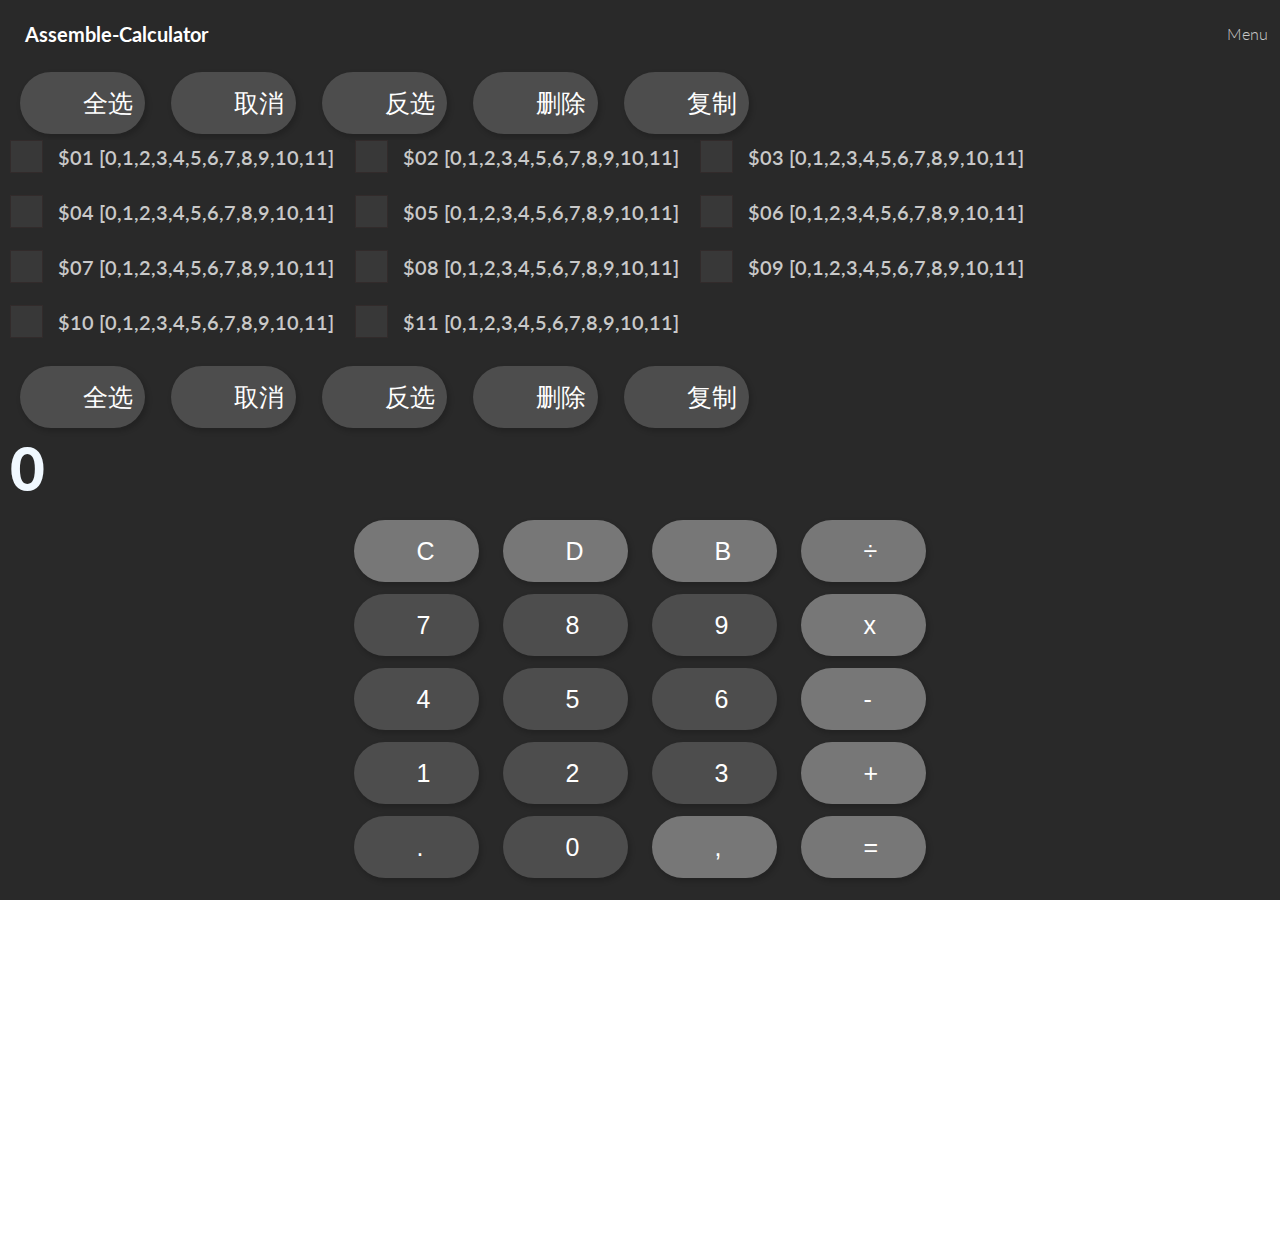
<file: index.html>
<!--
 * @Date        : 2020-04-10 16:39:14
 * @LastEditors : anlzou
 * @Github      : https://github.com/anlzou
 * @LastEditTime: 2020-05-07 15:56:19
 * @FilePath    : \CalculatorWidget\index.html
 * @Describe    : 
 -->
<!DOCTYPE HTML>
<html>

<head>
	<title>多功能计算器</title>
	<meta charset="utf-8" />
	<meta name="keywords" content="Calculator,工具,计算器,">
	<meta name="description" content="免费在线数据可视化排列组合计算器,多功能计算器。">
	<meta name="viewport" content="width=device-width, initial-scale=1" />
	<link rel="stylesheet" href="assets/css/main.css" />
	<link rel="stylesheet" href="assets/css/creative.min.css">
	<link rel="stylesheet" href="assets/css/font-awesome.min.css">
	<!-- Scripts -->
	<script src="./assets/js/jquery.min.js"></script>
	<script src="./assets/js/jquery.scrolly.min.js"></script>
	<script src="./assets/js/skel.min.js"></script>
	<script src="./assets/js/util.js"></script>
	<script src="./assets/js/main.js"></script>
	<script src="./assets/js/calculate.js"></script>
</head>

<body>
	<!-- Header -->
	<header id="header">
		<a href="index.html" class="logo"><strong>Assemble-Calculator</strong></a>
		<nav>
			<a href="#menu">Menu</a>
		</nav>
	</header>

	<!-- Nav -->
	<nav id="menu">
		<ul class="links">
			<li><a href="#" id="what">如何使用</a></li>
			<li><a href="#" id="functions">其它功能</a></li>
			<li><a href="#" id="explain">说明</a></li>
			<li><a href="#" id="author">作者</a></li>
			<li><a href="#" id="version">更新日志</a></li>
		</ul>
	</nav>

	<!-- content -->
	<section id="banner">
		<div class="inner">
			<div class="displayBox">
				<p class="displayText" id="displayText">
					<!-- 全选，取消，反选，删除 -->
					<button class="btn_color4 btn calu-w3ls hvr-back-pulse btn_ "
						onclick="opcheckboxed('checkbox', 'checkall')">全选</button>
					<button class="btn_color4 btn calu-w3ls hvr-back-pulse btn_ "
						onclick="opcheckboxed('checkbox', 'uncheckall')">取消</button>
					<button class="btn_color4 btn calu-w3ls hvr-back-pulse btn_ "
						onclick="opcheckboxed('checkbox', 'reversecheck')">反选</button>
					<button class="btn_color4 btn calu-w3ls hvr-back-pulse " onclick="deleteSelect()">删除</button>
					<button class="btn_color4 btn calu-w3ls hvr-back-pulse " onclick="copy()">复制</button>
					<br />
					<input type="checkbox" name="checkbox" id="checkbox1" value="1">
					<label name="label" id="label1" for="checkbox1">$01 [0,1,2,3,4,5,6,7,8,9,10,11]</label>

					<input type="checkbox" name="checkbox" id="checkbox2" value="2">
					<label name="label" id="label2" for="checkbox2">$02 [0,1,2,3,4,5,6,7,8,9,10,11]</label>

					<input type="checkbox" name="checkbox" id="checkbox3" value="3">
					<label name="label" id="label3" for="checkbox3">$03 [0,1,2,3,4,5,6,7,8,9,10,11]</label>

					<input type="checkbox" name="checkbox" id="checkbox4" value="4">
					<label name="label" id="label4" for="checkbox4">$04 [0,1,2,3,4,5,6,7,8,9,10,11]</label>

					<input type="checkbox" name="checkbox" id="checkbox5" value="5">
					<label name="label" id="label5" for="checkbox5">$05 [0,1,2,3,4,5,6,7,8,9,10,11]</label>

					<input type="checkbox" name="checkbox" id="checkbox6" value="6">
					<label name="label" id="label6" for="checkbox6">$06 [0,1,2,3,4,5,6,7,8,9,10,11]</label>

					<input type="checkbox" name="checkbox" id="checkbox7" value="7">
					<label name="label" id="label7" for="checkbox7">$07 [0,1,2,3,4,5,6,7,8,9,10,11]</label>

					<input type="checkbox" name="checkbox" id="checkbox8" value="8">
					<label name="label" id="label8" for="checkbox8">$08 [0,1,2,3,4,5,6,7,8,9,10,11]</label>

					<input type="checkbox" name="checkbox" id="checkbox9" value="9">
					<label name="label" id="label9" for="checkbox9">$09 [0,1,2,3,4,5,6,7,8,9,10,11]</label>

					<input type="checkbox" name="checkbox" id="checkbox10" value="10">
					<label name="label" id="label10" for="checkbox10">$10 [0,1,2,3,4,5,6,7,8,9,10,11]</label>

					<input type="checkbox" name="checkbox" id="checkbox11" value="11">
					<label name="label" id="label11" for="checkbox11">$11 [0,1,2,3,4,5,6,7,8,9,10,11]</label>
					<br />
					<!-- 全选，取消，反选，删除 -->
					<button class="btn_color4 btn calu-w3ls hvr-back-pulse btn_"
						onclick="opcheckboxed('checkbox', 'checkall')">全选</button>
					<button class="btn_color4 btn calu-w3ls hvr-back-pulse btn_"
						onclick="opcheckboxed('checkbox', 'uncheckall')">取消</button>
					<button class="btn_color4 btn calu-w3ls hvr-back-pulse btn_"
						onclick="opcheckboxed('checkbox', 'reversecheck')">反选</button>
					<button class="btn_color4 btn calu-w3ls hvr-back-pulse " onclick="deleteSelect()">删除</button>
					<button class="btn_color4 btn calu-w3ls hvr-back-pulse " onclick="copy()">复制</button>
					<br />
					<label id="data_row"></label>
					<label>上面为例子，不能使用键盘删除。<br />页面太小请打开浏览器全屏使用。</label><br>
					<label>其它功能说明：点击右上角Menu->如何使用</label>
					<br />
					<br />
					<br />
					<br />
			</div>
		</div>
	</section>

	<!-- Footer -->
	<footer id="footer">
		<h1 class="inputText" style="color: aliceblue;" id="display" onclick="noShowKeyBords()">0</h1>
		<div class="content" style="background-color:rgb(114, 111, 108); text-align: center;" id="KB">
			<div class="left-count inner">
				<div class="" style="text-align: center;">
					<button class="btn calu-w3ls hvr-back-pulse" id="calu-w3ls">C</button>
					<button class="btn calu-w3ls hvr-back-pulse calu_sapce" id="delete">D</button>
					<button class="btn calu-w3ls hvr-back-pulse" id="back">B</button>
					<button id="divide" class="btn calu-w3ls hvr-back-pulse  calu_">÷</button>

				</div>
				<div class="">
					<button class="btn btn-calc hvr-radial-out" id="seven">7</button>
					<button class="btn btn-calc hvr-radial-out" id="eight">8</button>
					<button class="btn btn-calc hvr-radial-out" id="nine">9</button>
					<button id="multiply" class="btn calu-w3ls hvr-back-pulse calu_">x</button>
				</div>
				<div class="">
					<button class="btn btn-calc hvr-radial-out" id="four">4</button>
					<button class="btn btn-calc hvr-radial-out" id="five">5</button>
					<button class="btn btn-calc hvr-radial-out" id="six">6</button>
					<button id="subtract" class="btn calu-w3ls hvr-back-pulse calu_">-</button>
				</div>
				<div class="">
					<button class="btn btn-calc hvr-radial-out" id="one">1</button>
					<button class="btn btn-calc hvr-radial-out" id="two">2</button>
					<button class="btn btn-calc hvr-radial-out" id="three">3</button>
					<button id="add" class="btn calu-w3ls hvr-back-pulse calu_">+</button>
				</div>
				<div class="">
					<button class="btn btn-calc hvr-radial-out calu_" id="decimal">.</button>
					<button class="btn btn-calc hvr-radial-out" id="zero">0</button>
					<button id="space" class="btn calu-w3ls hvr-back-pulse calu_sapce">,</button>
					<button id="equals" class="btn calu-w3ls hvr-back-pulse">=</button>
				</div>
			</div>
		</div>
	</footer>
</body>

</html>
</file>
<file: assets/css/main.css>
@charset "UTF-8";
@import url(font-awesome.min.css);
@import url("https://fonts.googleapis.com/css?family=Lato:300,700,300italic,700italic"); 

/* anlzou */
.left-count {
    /* anlzou:3->8 */
    flex: 8;
    padding: 1em 0;
}

.inputText{
	/* background-color:#d1c7be78;  */
	/* color: #000;  */
	font-size: 60px; 
	font-weight:900;
	/* color: #3498db; */
	text-align: center;
	overflow-x: scroll;
	text-align: left;
	padding: 0px 0px 0px 10px;
}

.inputText::-webkit-scrollbar {display:none}

.inputText:hover { border:solid 1px #c00;}

/*
	Binary by TEMPLATED
	templated.co @templatedco
	Released for free under the Creative Commons Attribution 3.0 license (templated.co/license)
*/

/* Reset */

	html, body, div, span, applet, object, iframe, h1, h2, h3, h4, h5, h6, p, blockquote, pre, a, abbr, acronym, address, big, cite, code, del, dfn, em, img, ins, kbd, q, s, samp, small, strike, strong, sub, sup, tt, var, b, u, i, center, dl, dt, dd, ol, ul, li, fieldset, form, label, legend, table, caption, tbody, tfoot, thead, tr, th, td, article, aside, canvas, details, embed, figure, figcaption, footer, header, hgroup, menu, nav, output, ruby, section, summary, time, mark, audio, video {
		margin: 0;
		padding: 0;
		border: 0;
		font-size: 100%;
		font: inherit;
		vertical-align: baseline;
		background-color: #292929;
	}

	article, aside, details, figcaption, figure, footer, header, hgroup, menu, nav, section {
		display: block;
	}

	body {
		line-height: 1;
	}

	ol, ul {
		list-style: none;
	}

	blockquote, q {
		quotes: none;
	}

	blockquote:before, blockquote:after, q:before, q:after {
		content: '';
		content: none;
	}

	table {
		border-collapse: collapse;
		border-spacing: 0;
	}

	body {
		-webkit-text-size-adjust: none;
	}

/* Box Model */

	*, *:before, *:after {
		-moz-box-sizing: border-box;
		-webkit-box-sizing: border-box;
		box-sizing: border-box;
	}

/* Containers */

	.container {
		margin-left: auto;
		margin-right: auto;
	}

	.container.\31 25\25 {
		width: 100%;
		max-width: 100em;
		min-width: 80em;
	}

	.container.\37 5\25 {
		width: 60em;
	}

	.container.\35 0\25 {
		width: 40em;
	}

	.container.\32 5\25 {
		width: 20em;
	}

	.container {
		width: 80em;
	}

	@media screen and (max-width: 1680px) {

		.container.\31 25\25 {
			width: 100%;
			max-width: 100em;
			min-width: 80em;
		}

		.container.\37 5\25 {
			width: 60em;
		}

		.container.\35 0\25 {
			width: 40em;
		}

		.container.\32 5\25 {
			width: 20em;
		}

		.container {
			width: 80em;
		}

	}

	@media screen and (max-width: 1280px) {

		.container.\31 25\25 {
			width: 100%;
			max-width: 81.25em;
			min-width: 65em;
		}

		.container.\37 5\25 {
			width: 48.75em;
		}

		.container.\35 0\25 {
			width: 32.5em;
		}

		.container.\32 5\25 {
			width: 16.25em;
		}

		.container {
			width: 65em;
		}

	}

	@media screen and (max-width: 980px) {

		.container.\31 25\25 {
			width: 100%;
			max-width: 112.5%;
			min-width: 90%;
		}

		.container.\37 5\25 {
			width: 67.5%;
		}

		.container.\35 0\25 {
			width: 45%;
		}

		.container.\32 5\25 {
			width: 22.5%;
		}

		.container {
			width: 90%;
		}

	}

	@media screen and (max-width: 736px) {

		.container.\31 25\25 {
			width: 100%;
			max-width: 112.5%;
			min-width: 90%;
		}

		.container.\37 5\25 {
			width: 67.5%;
		}

		.container.\35 0\25 {
			width: 45%;
		}

		.container.\32 5\25 {
			width: 22.5%;
		}

		.container {
			width: 90% !important;
		}

	}

	@media screen and (max-width: 480px) {

		.container.\31 25\25 {
			width: 100%;
			max-width: 112.5%;
			min-width: 90%;
		}

		.container.\37 5\25 {
			width: 67.5%;
		}

		.container.\35 0\25 {
			width: 45%;
		}

		.container.\32 5\25 {
			width: 22.5%;
		}

		.container {
			width: 90% !important;
		}

	}

/* Grid */

	.row {
		border-bottom: solid 1px transparent;
		-moz-box-sizing: border-box;
		-webkit-box-sizing: border-box;
		box-sizing: border-box;
	}

	.row > * {
		float: left;
		-moz-box-sizing: border-box;
		-webkit-box-sizing: border-box;
		box-sizing: border-box;
	}

	.row:after, .row:before {
		content: '';
		display: block;
		clear: both;
		height: 0;
	}

	.row.uniform > * > :first-child {
		margin-top: 0;
	}

	.row.uniform > * > :last-child {
		margin-bottom: 0;
	}

	.row.\30 \25 > * {
		padding: 0 0 0 0em;
	}

	.row.\30 \25 {
		margin: 0 0 -1px 0em;
	}

	.row.uniform.\30 \25 > * {
		padding: 0em 0 0 0em;
	}

	.row.uniform.\30 \25 {
		margin: 0em 0 -1px 0em;
	}

	.row > * {
		padding: 0 0 0 2em;
	}

	.row {
		margin: 0 0 -1px -2em;
	}

	.row.uniform > * {
		padding: 2em 0 0 2em;
	}

	.row.uniform {
		margin: -2em 0 -1px -2em;
	}

	.row.\32 00\25 > * {
		padding: 0 0 0 4em;
	}

	.row.\32 00\25 {
		margin: 0 0 -1px -4em;
	}

	.row.uniform.\32 00\25 > * {
		padding: 4em 0 0 4em;
	}

	.row.uniform.\32 00\25 {
		margin: -4em 0 -1px -4em;
	}

	.row.\31 50\25 > * {
		padding: 0 0 0 3em;
	}

	.row.\31 50\25 {
		margin: 0 0 -1px -3em;
	}

	.row.uniform.\31 50\25 > * {
		padding: 3em 0 0 3em;
	}

	.row.uniform.\31 50\25 {
		margin: -3em 0 -1px -3em;
	}

	.row.\35 0\25 > * {
		padding: 0 0 0 1em;
	}

	.row.\35 0\25 {
		margin: 0 0 -1px -1em;
	}

	.row.uniform.\35 0\25 > * {
		padding: 1em 0 0 1em;
	}

	.row.uniform.\35 0\25 {
		margin: -1em 0 -1px -1em;
	}

	.row.\32 5\25 > * {
		padding: 0 0 0 0.5em;
	}

	.row.\32 5\25 {
		margin: 0 0 -1px -0.5em;
	}

	.row.uniform.\32 5\25 > * {
		padding: 0.5em 0 0 0.5em;
	}

	.row.uniform.\32 5\25 {
		margin: -0.5em 0 -1px -0.5em;
	}

	.\31 2u, .\31 2u\24 {
		width: 100%;
		clear: none;
		margin-left: 0;
	}

	.\31 1u, .\31 1u\24 {
		width: 91.6666666667%;
		clear: none;
		margin-left: 0;
	}

	.\31 0u, .\31 0u\24 {
		width: 83.3333333333%;
		clear: none;
		margin-left: 0;
	}

	.\39 u, .\39 u\24 {
		width: 75%;
		clear: none;
		margin-left: 0;
	}

	.\38 u, .\38 u\24 {
		width: 66.6666666667%;
		clear: none;
		margin-left: 0;
	}

	.\37 u, .\37 u\24 {
		width: 58.3333333333%;
		clear: none;
		margin-left: 0;
	}

	.\36 u, .\36 u\24 {
		width: 50%;
		clear: none;
		margin-left: 0;
	}

	.\35 u, .\35 u\24 {
		width: 41.6666666667%;
		clear: none;
		margin-left: 0;
	}

	.\34 u, .\34 u\24 {
		width: 33.3333333333%;
		clear: none;
		margin-left: 0;
	}

	.\33 u, .\33 u\24 {
		width: 25%;
		clear: none;
		margin-left: 0;
	}

	.\32 u, .\32 u\24 {
		width: 16.6666666667%;
		clear: none;
		margin-left: 0;
	}

	.\31 u, .\31 u\24 {
		width: 8.3333333333%;
		clear: none;
		margin-left: 0;
	}

	.\31 2u\24 + *,
	.\31 1u\24 + *,
	.\31 0u\24 + *,
	.\39 u\24 + *,
	.\38 u\24 + *,
	.\37 u\24 + *,
	.\36 u\24 + *,
	.\35 u\24 + *,
	.\34 u\24 + *,
	.\33 u\24 + *,
	.\32 u\24 + *,
	.\31 u\24 + * {
		clear: left;
	}

	.\-11u {
		margin-left: 91.66667%;
	}

	.\-10u {
		margin-left: 83.33333%;
	}

	.\-9u {
		margin-left: 75%;
	}

	.\-8u {
		margin-left: 66.66667%;
	}

	.\-7u {
		margin-left: 58.33333%;
	}

	.\-6u {
		margin-left: 50%;
	}

	.\-5u {
		margin-left: 41.66667%;
	}

	.\-4u {
		margin-left: 33.33333%;
	}

	.\-3u {
		margin-left: 25%;
	}

	.\-2u {
		margin-left: 16.66667%;
	}

	.\-1u {
		margin-left: 8.33333%;
	}

	@media screen and (max-width: 1680px) {

		.row > * {
			padding: 0 0 0 2em;
		}

		.row {
			margin: 0 0 -1px -2em;
		}

		.row.uniform > * {
			padding: 2em 0 0 2em;
		}

		.row.uniform {
			margin: -2em 0 -1px -2em;
		}

		.row.\32 00\25 > * {
			padding: 0 0 0 4em;
		}

		.row.\32 00\25 {
			margin: 0 0 -1px -4em;
		}

		.row.uniform.\32 00\25 > * {
			padding: 4em 0 0 4em;
		}

		.row.uniform.\32 00\25 {
			margin: -4em 0 -1px -4em;
		}

		.row.\31 50\25 > * {
			padding: 0 0 0 3em;
		}

		.row.\31 50\25 {
			margin: 0 0 -1px -3em;
		}

		.row.uniform.\31 50\25 > * {
			padding: 3em 0 0 3em;
		}

		.row.uniform.\31 50\25 {
			margin: -3em 0 -1px -3em;
		}

		.row.\35 0\25 > * {
			padding: 0 0 0 1em;
		}

		.row.\35 0\25 {
			margin: 0 0 -1px -1em;
		}

		.row.uniform.\35 0\25 > * {
			padding: 1em 0 0 1em;
		}

		.row.uniform.\35 0\25 {
			margin: -1em 0 -1px -1em;
		}

		.row.\32 5\25 > * {
			padding: 0 0 0 0.5em;
		}

		.row.\32 5\25 {
			margin: 0 0 -1px -0.5em;
		}

		.row.uniform.\32 5\25 > * {
			padding: 0.5em 0 0 0.5em;
		}

		.row.uniform.\32 5\25 {
			margin: -0.5em 0 -1px -0.5em;
		}

		.\31 2u\28xlarge\29, .\31 2u\24\28xlarge\29 {
			width: 100%;
			clear: none;
			margin-left: 0;
		}

		.\31 1u\28xlarge\29, .\31 1u\24\28xlarge\29 {
			width: 91.6666666667%;
			clear: none;
			margin-left: 0;
		}

		.\31 0u\28xlarge\29, .\31 0u\24\28xlarge\29 {
			width: 83.3333333333%;
			clear: none;
			margin-left: 0;
		}

		.\39 u\28xlarge\29, .\39 u\24\28xlarge\29 {
			width: 75%;
			clear: none;
			margin-left: 0;
		}

		.\38 u\28xlarge\29, .\38 u\24\28xlarge\29 {
			width: 66.6666666667%;
			clear: none;
			margin-left: 0;
		}

		.\37 u\28xlarge\29, .\37 u\24\28xlarge\29 {
			width: 58.3333333333%;
			clear: none;
			margin-left: 0;
		}

		.\36 u\28xlarge\29, .\36 u\24\28xlarge\29 {
			width: 50%;
			clear: none;
			margin-left: 0;
		}

		.\35 u\28xlarge\29, .\35 u\24\28xlarge\29 {
			width: 41.6666666667%;
			clear: none;
			margin-left: 0;
		}

		.\34 u\28xlarge\29, .\34 u\24\28xlarge\29 {
			width: 33.3333333333%;
			clear: none;
			margin-left: 0;
		}

		.\33 u\28xlarge\29, .\33 u\24\28xlarge\29 {
			width: 25%;
			clear: none;
			margin-left: 0;
		}

		.\32 u\28xlarge\29, .\32 u\24\28xlarge\29 {
			width: 16.6666666667%;
			clear: none;
			margin-left: 0;
		}

		.\31 u\28xlarge\29, .\31 u\24\28xlarge\29 {
			width: 8.3333333333%;
			clear: none;
			margin-left: 0;
		}

		.\31 2u\24\28xlarge\29 + *,
		.\31 1u\24\28xlarge\29 + *,
		.\31 0u\24\28xlarge\29 + *,
		.\39 u\24\28xlarge\29 + *,
		.\38 u\24\28xlarge\29 + *,
		.\37 u\24\28xlarge\29 + *,
		.\36 u\24\28xlarge\29 + *,
		.\35 u\24\28xlarge\29 + *,
		.\34 u\24\28xlarge\29 + *,
		.\33 u\24\28xlarge\29 + *,
		.\32 u\24\28xlarge\29 + *,
		.\31 u\24\28xlarge\29 + * {
			clear: left;
		}

		.\-11u\28xlarge\29 {
			margin-left: 91.66667%;
		}

		.\-10u\28xlarge\29 {
			margin-left: 83.33333%;
		}

		.\-9u\28xlarge\29 {
			margin-left: 75%;
		}

		.\-8u\28xlarge\29 {
			margin-left: 66.66667%;
		}

		.\-7u\28xlarge\29 {
			margin-left: 58.33333%;
		}

		.\-6u\28xlarge\29 {
			margin-left: 50%;
		}

		.\-5u\28xlarge\29 {
			margin-left: 41.66667%;
		}

		.\-4u\28xlarge\29 {
			margin-left: 33.33333%;
		}

		.\-3u\28xlarge\29 {
			margin-left: 25%;
		}

		.\-2u\28xlarge\29 {
			margin-left: 16.66667%;
		}

		.\-1u\28xlarge\29 {
			margin-left: 8.33333%;
		}

	}

	@media screen and (max-width: 1280px) {

		.row > * {
			padding: 0 0 0 1.5em;
		}

		.row {
			margin: 0 0 -1px -1.5em;
		}

		.row.uniform > * {
			padding: 1.5em 0 0 1.5em;
		}

		.row.uniform {
			margin: -1.5em 0 -1px -1.5em;
		}

		.row.\32 00\25 > * {
			padding: 0 0 0 3em;
		}

		.row.\32 00\25 {
			margin: 0 0 -1px -3em;
		}

		.row.uniform.\32 00\25 > * {
			padding: 3em 0 0 3em;
		}

		.row.uniform.\32 00\25 {
			margin: -3em 0 -1px -3em;
		}

		.row.\31 50\25 > * {
			padding: 0 0 0 2.25em;
		}

		.row.\31 50\25 {
			margin: 0 0 -1px -2.25em;
		}

		.row.uniform.\31 50\25 > * {
			padding: 2.25em 0 0 2.25em;
		}

		.row.uniform.\31 50\25 {
			margin: -2.25em 0 -1px -2.25em;
		}

		.row.\35 0\25 > * {
			padding: 0 0 0 0.75em;
		}

		.row.\35 0\25 {
			margin: 0 0 -1px -0.75em;
		}

		.row.uniform.\35 0\25 > * {
			padding: 0.75em 0 0 0.75em;
		}

		.row.uniform.\35 0\25 {
			margin: -0.75em 0 -1px -0.75em;
		}

		.row.\32 5\25 > * {
			padding: 0 0 0 0.375em;
		}

		.row.\32 5\25 {
			margin: 0 0 -1px -0.375em;
		}

		.row.uniform.\32 5\25 > * {
			padding: 0.375em 0 0 0.375em;
		}

		.row.uniform.\32 5\25 {
			margin: -0.375em 0 -1px -0.375em;
		}

		.\31 2u\28large\29, .\31 2u\24\28large\29 {
			width: 100%;
			clear: none;
			margin-left: 0;
		}

		.\31 1u\28large\29, .\31 1u\24\28large\29 {
			width: 91.6666666667%;
			clear: none;
			margin-left: 0;
		}

		.\31 0u\28large\29, .\31 0u\24\28large\29 {
			width: 83.3333333333%;
			clear: none;
			margin-left: 0;
		}

		.\39 u\28large\29, .\39 u\24\28large\29 {
			width: 75%;
			clear: none;
			margin-left: 0;
		}

		.\38 u\28large\29, .\38 u\24\28large\29 {
			width: 66.6666666667%;
			clear: none;
			margin-left: 0;
		}

		.\37 u\28large\29, .\37 u\24\28large\29 {
			width: 58.3333333333%;
			clear: none;
			margin-left: 0;
		}

		.\36 u\28large\29, .\36 u\24\28large\29 {
			width: 50%;
			clear: none;
			margin-left: 0;
		}

		.\35 u\28large\29, .\35 u\24\28large\29 {
			width: 41.6666666667%;
			clear: none;
			margin-left: 0;
		}

		.\34 u\28large\29, .\34 u\24\28large\29 {
			width: 33.3333333333%;
			clear: none;
			margin-left: 0;
		}

		.\33 u\28large\29, .\33 u\24\28large\29 {
			width: 25%;
			clear: none;
			margin-left: 0;
		}

		.\32 u\28large\29, .\32 u\24\28large\29 {
			width: 16.6666666667%;
			clear: none;
			margin-left: 0;
		}

		.\31 u\28large\29, .\31 u\24\28large\29 {
			width: 8.3333333333%;
			clear: none;
			margin-left: 0;
		}

		.\31 2u\24\28large\29 + *,
		.\31 1u\24\28large\29 + *,
		.\31 0u\24\28large\29 + *,
		.\39 u\24\28large\29 + *,
		.\38 u\24\28large\29 + *,
		.\37 u\24\28large\29 + *,
		.\36 u\24\28large\29 + *,
		.\35 u\24\28large\29 + *,
		.\34 u\24\28large\29 + *,
		.\33 u\24\28large\29 + *,
		.\32 u\24\28large\29 + *,
		.\31 u\24\28large\29 + * {
			clear: left;
		}

		.\-11u\28large\29 {
			margin-left: 91.66667%;
		}

		.\-10u\28large\29 {
			margin-left: 83.33333%;
		}

		.\-9u\28large\29 {
			margin-left: 75%;
		}

		.\-8u\28large\29 {
			margin-left: 66.66667%;
		}

		.\-7u\28large\29 {
			margin-left: 58.33333%;
		}

		.\-6u\28large\29 {
			margin-left: 50%;
		}

		.\-5u\28large\29 {
			margin-left: 41.66667%;
		}

		.\-4u\28large\29 {
			margin-left: 33.33333%;
		}

		.\-3u\28large\29 {
			margin-left: 25%;
		}

		.\-2u\28large\29 {
			margin-left: 16.66667%;
		}

		.\-1u\28large\29 {
			margin-left: 8.33333%;
		}

	}

	@media screen and (max-width: 980px) {

		.row > * {
			padding: 0 0 0 1.5em;
		}

		.row {
			margin: 0 0 -1px -1.5em;
		}

		.row.uniform > * {
			padding: 1.5em 0 0 1.5em;
		}

		.row.uniform {
			margin: -1.5em 0 -1px -1.5em;
		}

		.row.\32 00\25 > * {
			padding: 0 0 0 3em;
		}

		.row.\32 00\25 {
			margin: 0 0 -1px -3em;
		}

		.row.uniform.\32 00\25 > * {
			padding: 3em 0 0 3em;
		}

		.row.uniform.\32 00\25 {
			margin: -3em 0 -1px -3em;
		}

		.row.\31 50\25 > * {
			padding: 0 0 0 2.25em;
		}

		.row.\31 50\25 {
			margin: 0 0 -1px -2.25em;
		}

		.row.uniform.\31 50\25 > * {
			padding: 2.25em 0 0 2.25em;
		}

		.row.uniform.\31 50\25 {
			margin: -2.25em 0 -1px -2.25em;
		}

		.row.\35 0\25 > * {
			padding: 0 0 0 0.75em;
		}

		.row.\35 0\25 {
			margin: 0 0 -1px -0.75em;
		}

		.row.uniform.\35 0\25 > * {
			padding: 0.75em 0 0 0.75em;
		}

		.row.uniform.\35 0\25 {
			margin: -0.75em 0 -1px -0.75em;
		}

		.row.\32 5\25 > * {
			padding: 0 0 0 0.375em;
		}

		.row.\32 5\25 {
			margin: 0 0 -1px -0.375em;
		}

		.row.uniform.\32 5\25 > * {
			padding: 0.375em 0 0 0.375em;
		}

		.row.uniform.\32 5\25 {
			margin: -0.375em 0 -1px -0.375em;
		}

		.\31 2u\28medium\29, .\31 2u\24\28medium\29 {
			width: 100%;
			clear: none;
			margin-left: 0;
		}

		.\31 1u\28medium\29, .\31 1u\24\28medium\29 {
			width: 91.6666666667%;
			clear: none;
			margin-left: 0;
		}

		.\31 0u\28medium\29, .\31 0u\24\28medium\29 {
			width: 83.3333333333%;
			clear: none;
			margin-left: 0;
		}

		.\39 u\28medium\29, .\39 u\24\28medium\29 {
			width: 75%;
			clear: none;
			margin-left: 0;
		}

		.\38 u\28medium\29, .\38 u\24\28medium\29 {
			width: 66.6666666667%;
			clear: none;
			margin-left: 0;
		}

		.\37 u\28medium\29, .\37 u\24\28medium\29 {
			width: 58.3333333333%;
			clear: none;
			margin-left: 0;
		}

		.\36 u\28medium\29, .\36 u\24\28medium\29 {
			width: 50%;
			clear: none;
			margin-left: 0;
		}

		.\35 u\28medium\29, .\35 u\24\28medium\29 {
			width: 41.6666666667%;
			clear: none;
			margin-left: 0;
		}

		.\34 u\28medium\29, .\34 u\24\28medium\29 {
			width: 33.3333333333%;
			clear: none;
			margin-left: 0;
		}

		.\33 u\28medium\29, .\33 u\24\28medium\29 {
			width: 25%;
			clear: none;
			margin-left: 0;
		}

		.\32 u\28medium\29, .\32 u\24\28medium\29 {
			width: 16.6666666667%;
			clear: none;
			margin-left: 0;
		}

		.\31 u\28medium\29, .\31 u\24\28medium\29 {
			width: 8.3333333333%;
			clear: none;
			margin-left: 0;
		}

		.\31 2u\24\28medium\29 + *,
		.\31 1u\24\28medium\29 + *,
		.\31 0u\24\28medium\29 + *,
		.\39 u\24\28medium\29 + *,
		.\38 u\24\28medium\29 + *,
		.\37 u\24\28medium\29 + *,
		.\36 u\24\28medium\29 + *,
		.\35 u\24\28medium\29 + *,
		.\34 u\24\28medium\29 + *,
		.\33 u\24\28medium\29 + *,
		.\32 u\24\28medium\29 + *,
		.\31 u\24\28medium\29 + * {
			clear: left;
		}

		.\-11u\28medium\29 {
			margin-left: 91.66667%;
		}

		.\-10u\28medium\29 {
			margin-left: 83.33333%;
		}

		.\-9u\28medium\29 {
			margin-left: 75%;
		}

		.\-8u\28medium\29 {
			margin-left: 66.66667%;
		}

		.\-7u\28medium\29 {
			margin-left: 58.33333%;
		}

		.\-6u\28medium\29 {
			margin-left: 50%;
		}

		.\-5u\28medium\29 {
			margin-left: 41.66667%;
		}

		.\-4u\28medium\29 {
			margin-left: 33.33333%;
		}

		.\-3u\28medium\29 {
			margin-left: 25%;
		}

		.\-2u\28medium\29 {
			margin-left: 16.66667%;
		}

		.\-1u\28medium\29 {
			margin-left: 8.33333%;
		}

	}

	@media screen and (max-width: 736px) {

		.row > * {
			padding: 0 0 0 1.25em;
		}

		.row {
			margin: 0 0 -1px -1.25em;
		}

		.row.uniform > * {
			padding: 1.25em 0 0 1.25em;
		}

		.row.uniform {
			margin: -1.25em 0 -1px -1.25em;
		}

		.row.\32 00\25 > * {
			padding: 0 0 0 2.5em;
		}

		.row.\32 00\25 {
			margin: 0 0 -1px -2.5em;
		}

		.row.uniform.\32 00\25 > * {
			padding: 2.5em 0 0 2.5em;
		}

		.row.uniform.\32 00\25 {
			margin: -2.5em 0 -1px -2.5em;
		}

		.row.\31 50\25 > * {
			padding: 0 0 0 1.875em;
		}

		.row.\31 50\25 {
			margin: 0 0 -1px -1.875em;
		}

		.row.uniform.\31 50\25 > * {
			padding: 1.875em 0 0 1.875em;
		}

		.row.uniform.\31 50\25 {
			margin: -1.875em 0 -1px -1.875em;
		}

		.row.\35 0\25 > * {
			padding: 0 0 0 0.625em;
		}

		.row.\35 0\25 {
			margin: 0 0 -1px -0.625em;
		}

		.row.uniform.\35 0\25 > * {
			padding: 0.625em 0 0 0.625em;
		}

		.row.uniform.\35 0\25 {
			margin: -0.625em 0 -1px -0.625em;
		}

		.row.\32 5\25 > * {
			padding: 0 0 0 0.3125em;
		}

		.row.\32 5\25 {
			margin: 0 0 -1px -0.3125em;
		}

		.row.uniform.\32 5\25 > * {
			padding: 0.3125em 0 0 0.3125em;
		}

		.row.uniform.\32 5\25 {
			margin: -0.3125em 0 -1px -0.3125em;
		}

		.\31 2u\28small\29, .\31 2u\24\28small\29 {
			width: 100%;
			clear: none;
			margin-left: 0;
		}

		.\31 1u\28small\29, .\31 1u\24\28small\29 {
			width: 91.6666666667%;
			clear: none;
			margin-left: 0;
		}

		.\31 0u\28small\29, .\31 0u\24\28small\29 {
			width: 83.3333333333%;
			clear: none;
			margin-left: 0;
		}

		.\39 u\28small\29, .\39 u\24\28small\29 {
			width: 75%;
			clear: none;
			margin-left: 0;
		}

		.\38 u\28small\29, .\38 u\24\28small\29 {
			width: 66.6666666667%;
			clear: none;
			margin-left: 0;
		}

		.\37 u\28small\29, .\37 u\24\28small\29 {
			width: 58.3333333333%;
			clear: none;
			margin-left: 0;
		}

		.\36 u\28small\29, .\36 u\24\28small\29 {
			width: 50%;
			clear: none;
			margin-left: 0;
		}

		.\35 u\28small\29, .\35 u\24\28small\29 {
			width: 41.6666666667%;
			clear: none;
			margin-left: 0;
		}

		.\34 u\28small\29, .\34 u\24\28small\29 {
			width: 33.3333333333%;
			clear: none;
			margin-left: 0;
		}

		.\33 u\28small\29, .\33 u\24\28small\29 {
			width: 25%;
			clear: none;
			margin-left: 0;
		}

		.\32 u\28small\29, .\32 u\24\28small\29 {
			width: 16.6666666667%;
			clear: none;
			margin-left: 0;
		}

		.\31 u\28small\29, .\31 u\24\28small\29 {
			width: 8.3333333333%;
			clear: none;
			margin-left: 0;
		}

		.\31 2u\24\28small\29 + *,
		.\31 1u\24\28small\29 + *,
		.\31 0u\24\28small\29 + *,
		.\39 u\24\28small\29 + *,
		.\38 u\24\28small\29 + *,
		.\37 u\24\28small\29 + *,
		.\36 u\24\28small\29 + *,
		.\35 u\24\28small\29 + *,
		.\34 u\24\28small\29 + *,
		.\33 u\24\28small\29 + *,
		.\32 u\24\28small\29 + *,
		.\31 u\24\28small\29 + * {
			clear: left;
		}

		.\-11u\28small\29 {
			margin-left: 91.66667%;
		}

		.\-10u\28small\29 {
			margin-left: 83.33333%;
		}

		.\-9u\28small\29 {
			margin-left: 75%;
		}

		.\-8u\28small\29 {
			margin-left: 66.66667%;
		}

		.\-7u\28small\29 {
			margin-left: 58.33333%;
		}

		.\-6u\28small\29 {
			margin-left: 50%;
		}

		.\-5u\28small\29 {
			margin-left: 41.66667%;
		}

		.\-4u\28small\29 {
			margin-left: 33.33333%;
		}

		.\-3u\28small\29 {
			margin-left: 25%;
		}

		.\-2u\28small\29 {
			margin-left: 16.66667%;
		}

		.\-1u\28small\29 {
			margin-left: 8.33333%;
		}

	}

	@media screen and (max-width: 480px) {

		.row > * {
			padding: 0 0 0 1.25em;
		}

		.row {
			margin: 0 0 -1px -1.25em;
		}

		.row.uniform > * {
			padding: 1.25em 0 0 1.25em;
		}

		.row.uniform {
			margin: -1.25em 0 -1px -1.25em;
		}

		.row.\32 00\25 > * {
			padding: 0 0 0 2.5em;
		}

		.row.\32 00\25 {
			margin: 0 0 -1px -2.5em;
		}

		.row.uniform.\32 00\25 > * {
			padding: 2.5em 0 0 2.5em;
		}

		.row.uniform.\32 00\25 {
			margin: -2.5em 0 -1px -2.5em;
		}

		.row.\31 50\25 > * {
			padding: 0 0 0 1.875em;
		}

		.row.\31 50\25 {
			margin: 0 0 -1px -1.875em;
		}

		.row.uniform.\31 50\25 > * {
			padding: 1.875em 0 0 1.875em;
		}

		.row.uniform.\31 50\25 {
			margin: -1.875em 0 -1px -1.875em;
		}

		.row.\35 0\25 > * {
			padding: 0 0 0 0.625em;
		}

		.row.\35 0\25 {
			margin: 0 0 -1px -0.625em;
		}

		.row.uniform.\35 0\25 > * {
			padding: 0.625em 0 0 0.625em;
		}

		.row.uniform.\35 0\25 {
			margin: -0.625em 0 -1px -0.625em;
		}

		.row.\32 5\25 > * {
			padding: 0 0 0 0.3125em;
		}

		.row.\32 5\25 {
			margin: 0 0 -1px -0.3125em;
		}

		.row.uniform.\32 5\25 > * {
			padding: 0.3125em 0 0 0.3125em;
		}

		.row.uniform.\32 5\25 {
			margin: -0.3125em 0 -1px -0.3125em;
		}

		.\31 2u\28xsmall\29, .\31 2u\24\28xsmall\29 {
			width: 100%;
			clear: none;
			margin-left: 0;
		}

		.\31 1u\28xsmall\29, .\31 1u\24\28xsmall\29 {
			width: 91.6666666667%;
			clear: none;
			margin-left: 0;
		}

		.\31 0u\28xsmall\29, .\31 0u\24\28xsmall\29 {
			width: 83.3333333333%;
			clear: none;
			margin-left: 0;
		}

		.\39 u\28xsmall\29, .\39 u\24\28xsmall\29 {
			width: 75%;
			clear: none;
			margin-left: 0;
		}

		.\38 u\28xsmall\29, .\38 u\24\28xsmall\29 {
			width: 66.6666666667%;
			clear: none;
			margin-left: 0;
		}

		.\37 u\28xsmall\29, .\37 u\24\28xsmall\29 {
			width: 58.3333333333%;
			clear: none;
			margin-left: 0;
		}

		.\36 u\28xsmall\29, .\36 u\24\28xsmall\29 {
			width: 50%;
			clear: none;
			margin-left: 0;
		}

		.\35 u\28xsmall\29, .\35 u\24\28xsmall\29 {
			width: 41.6666666667%;
			clear: none;
			margin-left: 0;
		}

		.\34 u\28xsmall\29, .\34 u\24\28xsmall\29 {
			width: 33.3333333333%;
			clear: none;
			margin-left: 0;
		}

		.\33 u\28xsmall\29, .\33 u\24\28xsmall\29 {
			width: 25%;
			clear: none;
			margin-left: 0;
		}

		.\32 u\28xsmall\29, .\32 u\24\28xsmall\29 {
			width: 16.6666666667%;
			clear: none;
			margin-left: 0;
		}

		.\31 u\28xsmall\29, .\31 u\24\28xsmall\29 {
			width: 8.3333333333%;
			clear: none;
			margin-left: 0;
		}

		.\31 2u\24\28xsmall\29 + *,
		.\31 1u\24\28xsmall\29 + *,
		.\31 0u\24\28xsmall\29 + *,
		.\39 u\24\28xsmall\29 + *,
		.\38 u\24\28xsmall\29 + *,
		.\37 u\24\28xsmall\29 + *,
		.\36 u\24\28xsmall\29 + *,
		.\35 u\24\28xsmall\29 + *,
		.\34 u\24\28xsmall\29 + *,
		.\33 u\24\28xsmall\29 + *,
		.\32 u\24\28xsmall\29 + *,
		.\31 u\24\28xsmall\29 + * {
			clear: left;
		}

		.\-11u\28xsmall\29 {
			margin-left: 91.66667%;
		}

		.\-10u\28xsmall\29 {
			margin-left: 83.33333%;
		}

		.\-9u\28xsmall\29 {
			margin-left: 75%;
		}

		.\-8u\28xsmall\29 {
			margin-left: 66.66667%;
		}

		.\-7u\28xsmall\29 {
			margin-left: 58.33333%;
		}

		.\-6u\28xsmall\29 {
			margin-left: 50%;
		}

		.\-5u\28xsmall\29 {
			margin-left: 41.66667%;
		}

		.\-4u\28xsmall\29 {
			margin-left: 33.33333%;
		}

		.\-3u\28xsmall\29 {
			margin-left: 25%;
		}

		.\-2u\28xsmall\29 {
			margin-left: 16.66667%;
		}

		.\-1u\28xsmall\29 {
			margin-left: 8.33333%;
		}

	}

/* Basic */

	@-ms-viewport {
		width: device-width;
	}

	body {
		-ms-overflow-style: scrollbar;
	}

	@media screen and (max-width: 480px) {

		html, body {
			min-width: 320px;
		}

	}

	body {
		background: #fff;
	}

		body.is-loading *, body.is-loading *:before, body.is-loading *:after {
			-moz-animation: none !important;
			-webkit-animation: none !important;
			-ms-animation: none !important;
			animation: none !important;
			-moz-transition: none !important;
			-webkit-transition: none !important;
			-ms-transition: none !important;
			transition: none !important;
		}

/* Type */

	body {
		background-color: #fff;
		color: #444;
	}

	body, input, select, textarea {
		font-family: "Lato", Arial, Helvetica, sans-serif;
		font-size: 16pt;
		font-weight: 300;
		line-height: 1.75;
	}

		@media screen and (max-width: 1680px) {

			body, input, select, textarea {
				font-size: 13pt;
			}

		}

		@media screen and (max-width: 1280px) {

			body, input, select, textarea {
				font-size: 12pt;
			}

		}

	a {
		text-decoration: none;
	}

		a:hover {
			text-decoration: underline;
		}

	strong, b {
		font-weight: 700;
	}

	em, i {
		font-style: italic;
	}

	p {
		margin: 0 0 2em 0;
	}

	h1, h2, h3, h4, h5, h6 {
		font-weight: 700;
		line-height: 1;
		margin: 0 0 0em 0;
	}

		h1 a, h2 a, h3 a, h4 a, h5 a, h6 a {
			color: inherit;
		}

	h1 {
		font-size: 2.35em;
	}

	h2 {
		font-size: 1.75em;
	}

	h3 {
		font-size: 1.35em;
	}

	h4 {
		font-size: 1.1em;
	}

	h5 {
		font-size: 0.9em;
	}

	h6 {
		font-size: 0.7em;
	}

	sub {
		font-size: 0.8em;
		position: relative;
		top: 0.5em;
	}

	sup {
		font-size: 0.8em;
		position: relative;
		top: -0.5em;
	}

	blockquote {
		border-left: solid 4px;
		font-style: italic;
		margin: 0 0 2em 0;
		padding: 0.5em 0 0.5em 2em;
	}

	code {
		border-radius: 0;
		border: solid 1px;
		font-family: "Courier New", monospace;
		font-size: 0.9em;
		margin: 0 0.25em;
		padding: 0.25em 0.65em;
	}

	pre {
		-webkit-overflow-scrolling: touch;
		font-family: "Courier New", monospace;
		font-size: 0.9em;
		margin: 0 0 2em 0;
	}

		pre code {
			display: block;
			line-height: 1.75;
			padding: 1em 1.5em;
			overflow-x: auto;
		}

	hr {
		border: 0;
		border-bottom: solid 1px;
		margin: 2em 0;
	}

		hr.major {
			margin: 3em 0;
		}

	.align-left {
		text-align: left;
	}

	.align-center {
		text-align: center;
	}

	.align-right {
		text-align: right;
	}

	input, select, textarea {
		color: #555;
	}

	a {
		color: #1abc9c;
	}

	strong, b {
		color: #555;
	}

	h1, h2, h3, h4, h5, h6 {
		color: #555;
	}

	blockquote {
		border-left-color: rgba(144, 144, 144, 0.25);
	}

	code {
		background: rgba(144, 144, 144, 0.075);
		border-color: rgba(144, 144, 144, 0.25);
	}

	hr {
		border-bottom-color: rgba(144, 144, 144, 0.25);
	}

/* Box */

	.box {
		border-radius: 0;
		border: solid 1px;
		margin-bottom: 2em;
		padding: 1.5em;
	}

		.box > :last-child,
		.box > :last-child > :last-child,
		.box > :last-child > :last-child > :last-child {
			margin-bottom: 0;
		}

		.box.alt {
			border: 0;
			border-radius: 0;
			padding: 0;
		}

	.box {
		border-color: rgba(144, 144, 144, 0.25);
	}

/* Button */

	input[type="submit"],
	input[type="reset"],
	input[type="button"],
	button,
	.button {
		-moz-appearance: none;
		-webkit-appearance: none;
		-ms-appearance: none;
		appearance: none;
		-moz-transition: background-color 0.2s ease-in-out, color 0.2s ease-in-out;
		-webkit-transition: background-color 0.2s ease-in-out, color 0.2s ease-in-out;
		-ms-transition: background-color 0.2s ease-in-out, color 0.2s ease-in-out;
		transition: background-color 0.2s ease-in-out, color 0.2s ease-in-out;
		border-radius: 0;
		border: 0;
		cursor: pointer;
		display: inline-block;
		font-weight: 700;
		height: 3em;
		/* 按钮文字居中 */
		line-height: 2em;
		padding: 0 2.5em;
		text-align: center;
		text-decoration: none;
		white-space: nowrap;
	}

		input[type="submit"]:hover,
		input[type="reset"]:hover,
		input[type="button"]:hover,
		button:hover,
		.button:hover {
			text-decoration: none;
		}

		input[type="submit"].icon,
		input[type="reset"].icon,
		input[type="button"].icon,
		button.icon,
		.button.icon {
			padding-left: 1.35em;
		}

			input[type="submit"].icon:before,
			input[type="reset"].icon:before,
			input[type="button"].icon:before,
			button.icon:before,
			.button.icon:before {
				margin-right: 0.5em;
			}

		input[type="submit"].fit,
		input[type="reset"].fit,
		input[type="button"].fit,
		button.fit,
		.button.fit {
			display: block;
			margin: 0 0 1em 0;
			width: 100%;
		}

		input[type="submit"].small,
		input[type="reset"].small,
		input[type="button"].small,
		button.small,
		.button.small {
			font-size: 0.8em;
		}

		input[type="submit"].big,
		input[type="reset"].big,
		input[type="button"].big,
		button.big,
		.button.big {
			font-size: 1.25em;
		}

		input[type="submit"].disabled, input[type="submit"]:disabled,
		input[type="reset"].disabled,
		input[type="reset"]:disabled,
		input[type="button"].disabled,
		input[type="button"]:disabled,
		button.disabled,
		button:disabled,
		.button.disabled,
		.button:disabled {
			-moz-pointer-events: none;
			-webkit-pointer-events: none;
			-ms-pointer-events: none;
			pointer-events: none;
			opacity: 0.25;
		}

		@media screen and (max-width: 480px) {

			input[type="submit"],
			input[type="reset"],
			input[type="button"],
			button,
			.button {
				padding: 0;
			}

		}

	input[type="submit"],
	input[type="reset"],
	input[type="button"],
	button,
	.button {
		background-color: #1abc9c;
		color: #fff !important;
	}

		input[type="submit"]:hover,
		input[type="reset"]:hover,
		input[type="button"]:hover,
		button:hover,
		.button:hover {
			background-color: #1dd2af;
		}

		input[type="submit"]:active,
		input[type="reset"]:active,
		input[type="button"]:active,
		button:active,
		.button:active {
			background-color: #17a689;
		}

		input[type="submit"].alt,
		input[type="reset"].alt,
		input[type="button"].alt,
		button.alt,
		.button.alt {
			background-color: transparent;
			box-shadow: inset 0 0 0 2px rgba(144, 144, 144, 0.25);
			color: #555 !important;
		}

			input[type="submit"].alt:hover,
			input[type="reset"].alt:hover,
			input[type="button"].alt:hover,
			button.alt:hover,
			.button.alt:hover {
				background-color: rgba(144, 144, 144, 0.075);
			}

			input[type="submit"].alt:active,
			input[type="reset"].alt:active,
			input[type="button"].alt:active,
			button.alt:active,
			.button.alt:active {
				background-color: rgba(144, 144, 144, 0.2);
			}

			input[type="submit"].alt.icon:before,
			input[type="reset"].alt.icon:before,
			input[type="button"].alt.icon:before,
			button.alt.icon:before,
			.button.alt.icon:before {
				color: #bbb;
			}

		input[type="submit"].special,
		input[type="reset"].special,
		input[type="button"].special,
		button.special,
		.button.special {
			background-color: #3498db;
			color: #fff !important;
		}

			input[type="submit"].special:hover,
			input[type="reset"].special:hover,
			input[type="button"].special:hover,
			button.special:hover,
			.button.special:hover {
				background-color: #4aa3df;
			}

			input[type="submit"].special:active,
			input[type="reset"].special:active,
			input[type="button"].special:active,
			button.special:active,
			.button.special:active {
				background-color: #258cd1;
			}

/* Form */

	form {
		margin: 0 0 2em 0;
	}

	label {
		display: block;
		font-size: 0.9em;
		font-weight: 700;
		margin: 0 0 1em 0;
	}

	input[type="text"],
	input[type="password"],
	input[type="email"],
	select,
	textarea {
		-moz-appearance: none;
		-webkit-appearance: none;
		-ms-appearance: none;
		appearance: none;
		border-radius: 0;
		border: none;
		border: solid 1px;
		color: inherit;
		display: block;
		outline: 0;
		padding: 0 1em;
		text-decoration: none;
		width: 100%;
	}

		input[type="text"]:invalid,
		input[type="password"]:invalid,
		input[type="email"]:invalid,
		select:invalid,
		textarea:invalid {
			box-shadow: none;
		}

	.select-wrapper {
		text-decoration: none;
		display: block;
		position: relative;
	}

		.select-wrapper:before {
			-moz-osx-font-smoothing: grayscale;
			-webkit-font-smoothing: antialiased;
			font-family: FontAwesome;
			font-style: normal;
			font-weight: normal;
			text-transform: none !important;
		}

		.select-wrapper:before {
			content: '\f078';
			display: block;
			height: 2.75em;
			line-height: 2.75em;
			pointer-events: none;
			position: absolute;
			right: 0;
			text-align: center;
			top: 0;
			width: 2.75em;
		}

		.select-wrapper select::-ms-expand {
			display: none;
		}

	input[type="text"],
	input[type="password"],
	input[type="email"],
	select {
		height: 2.75em;
	}

	textarea {
		padding: 0.75em 1em;
	}

	input[type="checkbox"],
	input[type="radio"] {
		-moz-appearance: none;
		-webkit-appearance: none;
		-ms-appearance: none;
		appearance: none;
		display: block;
		float: left;
		margin-right: -2em;
		opacity: 0;
		width: 1em;
		z-index: -1;
	}

		input[type="checkbox"] + label,
		input[type="radio"] + label {
			text-decoration: none;
			cursor: pointer;
			display: inline-block;
			font-size: 1em;
			font-weight: 600;
			padding-left: 2.4em;
			padding-right: 0.75em;
			position: relative;
		}

			input[type="checkbox"] + label:before,
			input[type="radio"] + label:before {
				-moz-osx-font-smoothing: grayscale;
				-webkit-font-smoothing: antialiased;
				font-family: FontAwesome;
				font-style: normal;
				font-weight: normal;
				text-transform: none !important;
			}

			input[type="checkbox"] + label:before,
			input[type="radio"] + label:before {
				border-radius: 0;
				border: solid 1px;
				content: '';
				display: inline-block;
				height: 1.65em;
				left: 0;
				line-height: 1.58125em;
				position: absolute;
				text-align: center;
				top: 0;
				width: 1.65em;
			}

		input[type="checkbox"]:checked + label:before,
		input[type="radio"]:checked + label:before {
			content: '\f00c';
		}

	input[type="checkbox"] + label:before {
		border-radius: 0;
	}

	input[type="radio"] + label:before {
		border-radius: 100%;
	}

	::-webkit-input-placeholder {
		opacity: 1.0;
	}

	:-moz-placeholder {
		opacity: 1.0;
	}

	::-moz-placeholder {
		opacity: 1.0;
	}

	:-ms-input-placeholder {
		opacity: 1.0;
	}

	.formerize-placeholder {
		opacity: 1.0;
	}

	label {
		color: #555;
	}

	input[type="text"],
	input[type="password"],
	input[type="email"],
	select,
	textarea {
		background: rgba(144, 144, 144, 0.075);
		border-color: rgba(144, 144, 144, 0.25);
	}

		input[type="text"]:focus,
		input[type="password"]:focus,
		input[type="email"]:focus,
		select:focus,
		textarea:focus {
			border-color: #fff;
			box-shadow: 0 0 0 1px #fff;
		}

	.select-wrapper:before {
		color: rgba(144, 144, 144, 0.25);
	}

	input[type="checkbox"] + label,
	input[type="radio"] + label {
		color: #444;
	}

		input[type="checkbox"] + label:before,
		input[type="radio"] + label:before {
			background: rgba(144, 144, 144, 0.075);
			border-color: rgba(144, 144, 144, 0.25);
		}

	input[type="checkbox"]:checked + label:before,
	input[type="radio"]:checked + label:before {
		background-color: #fff;
		border-color: #fff;
		color: #1abc9c;
	}

	input[type="checkbox"]:focus + label:before,
	input[type="radio"]:focus + label:before {
		border-color: #fff;
		box-shadow: 0 0 0 1px #fff;
	}

	::-webkit-input-placeholder {
		color: #bbb !important;
	}

	:-moz-placeholder {
		color: #bbb !important;
	}

	::-moz-placeholder {
		color: #bbb !important;
	}

	:-ms-input-placeholder {
		color: #bbb !important;
	}

	.formerize-placeholder {
		color: #bbb !important;
	}

/* Icon */

	.icon {
		text-decoration: none;
		border-bottom: none;
		position: relative;
		text-decoration: none !important;
	}

		.icon:before {
			-moz-osx-font-smoothing: grayscale;
			-webkit-font-smoothing: antialiased;
			font-family: FontAwesome;
			font-style: normal;
			font-weight: normal;
			text-transform: none !important;
		}

		.icon > .label {
			display: none;
		}

	.hc {
		height: 2em;
		width: 4em;
		position: absolute;
		left: 50%;
		bottom: 0;
		margin-left: -2em;
		display: block;
		border-radius: 90px 90px 0 0;
		color: #444;
		background: #fff;
	}

		.hc.up {
			border-radius: 0 0 90px 90px;
			top: 0;
			bottom: initial;
		}

		@media screen and (max-width: 980px) {

			.hc {
				display: none;
			}

		}

/* Image */

	.image {
		border: 0;
		display: inline-block;
		position: relative;
	}

		.image img {
			display: block;
		}

		.image.left, .image.right {
			max-width: 40%;
		}

			.image.left img, .image.right img {
				width: 100%;
			}

		.image.left {
			float: left;
			margin: 0 1.5em 1em 0;
			top: 0.25em;
		}

		.image.right {
			float: right;
			margin: 0 0 1em 1.5em;
			top: 0.25em;
		}

		.image.fit {
			display: block;
			margin: 0 0 2em 0;
			width: 100%;
		}

			.image.fit img {
				width: 100%;
			}

		.image.main {
			display: block;
			margin: 0 0 3em 0;
			width: 100%;
		}

			.image.main img {
				width: 100%;
			}

/* List */

	ol {
		list-style: decimal;
		margin: 0 0 2em 0;
		padding-left: 1.25em;
	}

		ol li {
			padding-left: 0.25em;
		}

	ul {
		list-style: disc;
		margin: 0 0 2em 0;
		padding-left: 1em;
	}

		ul li {
			padding-left: 0.5em;
		}

		ul.alt {
			list-style: none;
			padding-left: 0;
		}

			ul.alt li {
				border-top: solid 1px;
				padding: 0.5em 0;
			}

				ul.alt li:first-child {
					border-top: 0;
					padding-top: 0;
				}

		ul.icons {
			cursor: default;
			list-style: none;
			padding-left: 0;
		}

			ul.icons li {
				display: inline-block;
				padding: 0 1em 0 0;
			}

				ul.icons li:last-child {
					padding-right: 0;
				}

				ul.icons li .icon:before {
					font-size: 2em;
				}

		ul.actions {
			cursor: default;
			list-style: none;
			padding-left: 0;
		}

			ul.actions li {
				display: inline-block;
				padding: 0 1em 0 0;
				vertical-align: middle;
			}

				ul.actions li:last-child {
					padding-right: 0;
				}

			ul.actions.small li {
				padding: 0 0.5em 0 0;
			}

			ul.actions.vertical li {
				display: block;
				padding: 1em 0 0 0;
			}

				ul.actions.vertical li:first-child {
					padding-top: 0;
				}

				ul.actions.vertical li > * {
					margin-bottom: 0;
				}

			ul.actions.vertical.small li {
				padding: 0.5em 0 0 0;
			}

				ul.actions.vertical.small li:first-child {
					padding-top: 0;
				}

			ul.actions.fit {
				display: table;
				margin-left: -1em;
				padding: 0;
				table-layout: fixed;
				width: calc(100% + 1em);
			}

				ul.actions.fit li {
					display: table-cell;
					padding: 0 0 0 1em;
				}

					ul.actions.fit li > * {
						margin-bottom: 0;
					}

				ul.actions.fit.small {
					margin-left: -0.5em;
					width: calc(100% + 0.5em);
				}

					ul.actions.fit.small li {
						padding: 0 0 0 0.5em;
					}

			@media screen and (max-width: 480px) {

				ul.actions {
					margin: 0 0 2em 0;
				}

					ul.actions li {
						padding: 1em 0 0 0;
						display: block;
						text-align: center;
						width: 100%;
					}

						ul.actions li:first-child {
							padding-top: 0;
						}

						ul.actions li > * {
							width: 100%;
							margin: 0 !important;
						}

							ul.actions li > *.icon:before {
								margin-left: -2em;
							}

					ul.actions.small li {
						padding: 0.5em 0 0 0;
					}

						ul.actions.small li:first-child {
							padding-top: 0;
						}

			}

	dl {
		margin: 0 0 2em 0;
	}

		dl dt {
			display: block;
			font-weight: 700;
			margin: 0 0 1em 0;
		}

		dl dd {
			margin-left: 2em;
		}

	ul.alt li {
		border-top-color: rgba(144, 144, 144, 0.25);
	}

/* Section/Article */

	section.special, article.special {
		text-align: center;
	}

	header p {
		position: relative;
		margin: 0 0 1.5em 0;
	}

	header h2 + p {
		font-size: 1.25em;
		margin-top: -1em;
	}

	header h3 + p {
		font-size: 1.1em;
		margin-top: -0.8em;
	}

	header h4 + p,
	header h5 + p,
	header h6 + p {
		font-size: 0.9em;
		margin-top: -0.6em;
	}

	header p {
		color: #bbb;
	}

/* Table */

	.table-wrapper {
		-webkit-overflow-scrolling: touch;
		overflow-x: auto;
	}

	table {
		margin: 0 0 2em 0;
		width: 100%;
	}

		table tbody tr {
			border: solid 1px;
			border-left: 0;
			border-right: 0;
		}

		table td {
			padding: 0.75em 0.75em;
		}

		table th {
			font-size: 0.9em;
			font-weight: 700;
			padding: 0 0.75em 0.75em 0.75em;
			text-align: left;
		}

		table thead {
			border-bottom: solid 2px;
		}

		table tfoot {
			border-top: solid 2px;
		}

		table.alt {
			border-collapse: separate;
		}

			table.alt tbody tr td {
				border: solid 1px;
				border-left-width: 0;
				border-top-width: 0;
			}

				table.alt tbody tr td:first-child {
					border-left-width: 1px;
				}

			table.alt tbody tr:first-child td {
				border-top-width: 1px;
			}

			table.alt thead {
				border-bottom: 0;
			}

			table.alt tfoot {
				border-top: 0;
			}

	table tbody tr {
		border-color: rgba(144, 144, 144, 0.25);
	}

		table tbody tr:nth-child(2n + 1) {
			background-color: rgba(144, 144, 144, 0.075);
		}

	table th {
		color: #555;
	}

	table thead {
		border-bottom-color: rgba(144, 144, 144, 0.25);
	}

	table tfoot {
		border-top-color: rgba(144, 144, 144, 0.25);
	}

	table.alt tbody tr td {
		border-color: rgba(144, 144, 144, 0.25);
	}

/* Wrapper */

	.wrapper {
		position: relative;
	}

		.wrapper > .inner {
			margin: 0 auto;
			width: 60em;
		}

		.wrapper.style1 {
			background-color: #fff;
			color: #444;
		}

			.wrapper.style1 input, .wrapper.style1 select, .wrapper.style1 textarea {
				color: #1abc9c;
			}

			.wrapper.style1 a {
				color: #1abc9c;
			}

			.wrapper.style1 strong, .wrapper.style1 b {
				color: #1abc9c;
			}

			.wrapper.style1 h1, .wrapper.style1 h2, .wrapper.style1 h3, .wrapper.style1 h4, .wrapper.style1 h5, .wrapper.style1 h6 {
				color: #1abc9c;
			}

			.wrapper.style1 blockquote {
				border-left-color: rgba(144, 144, 144, 0.25);
			}

			.wrapper.style1 code {
				background: rgba(144, 144, 144, 0.075);
				border-color: rgba(144, 144, 144, 0.25);
			}

			.wrapper.style1 hr {
				border-bottom-color: rgba(144, 144, 144, 0.25);
			}

			.wrapper.style1 .box {
				border-color: rgba(144, 144, 144, 0.25);
			}

			.wrapper.style1 input[type="submit"],
			.wrapper.style1 input[type="reset"],
			.wrapper.style1 input[type="button"],
			.wrapper.style1 button,
			.wrapper.style1 .button {
				background-color: #1abc9c;
				color: #fff !important;
			}

				.wrapper.style1 input[type="submit"]:hover,
				.wrapper.style1 input[type="reset"]:hover,
				.wrapper.style1 input[type="button"]:hover,
				.wrapper.style1 button:hover,
				.wrapper.style1 .button:hover {
					background-color: #1dd2af;
				}

				.wrapper.style1 input[type="submit"]:active,
				.wrapper.style1 input[type="reset"]:active,
				.wrapper.style1 input[type="button"]:active,
				.wrapper.style1 button:active,
				.wrapper.style1 .button:active {
					background-color: #17a689;
				}

				.wrapper.style1 input[type="submit"].alt,
				.wrapper.style1 input[type="reset"].alt,
				.wrapper.style1 input[type="button"].alt,
				.wrapper.style1 button.alt,
				.wrapper.style1 .button.alt {
					background-color: transparent;
					box-shadow: inset 0 0 0 2px rgba(144, 144, 144, 0.25);
					color: #1abc9c !important;
				}

					.wrapper.style1 input[type="submit"].alt:hover,
					.wrapper.style1 input[type="reset"].alt:hover,
					.wrapper.style1 input[type="button"].alt:hover,
					.wrapper.style1 button.alt:hover,
					.wrapper.style1 .button.alt:hover {
						background-color: rgba(144, 144, 144, 0.075);
					}

					.wrapper.style1 input[type="submit"].alt:active,
					.wrapper.style1 input[type="reset"].alt:active,
					.wrapper.style1 input[type="button"].alt:active,
					.wrapper.style1 button.alt:active,
					.wrapper.style1 .button.alt:active {
						background-color: rgba(144, 144, 144, 0.2);
					}

					.wrapper.style1 input[type="submit"].alt.icon:before,
					.wrapper.style1 input[type="reset"].alt.icon:before,
					.wrapper.style1 input[type="button"].alt.icon:before,
					.wrapper.style1 button.alt.icon:before,
					.wrapper.style1 .button.alt.icon:before {
						color: #bbb;
					}

				.wrapper.style1 input[type="submit"].special,
				.wrapper.style1 input[type="reset"].special,
				.wrapper.style1 input[type="button"].special,
				.wrapper.style1 button.special,
				.wrapper.style1 .button.special {
					background-color: #1abc9c;
					color: #fff !important;
				}

			.wrapper.style1 label {
				color: #1abc9c;
			}

			.wrapper.style1 input[type="text"],
			.wrapper.style1 input[type="password"],
			.wrapper.style1 input[type="email"],
			.wrapper.style1 select,
			.wrapper.style1 textarea {
				background: rgba(144, 144, 144, 0.075);
				border-color: rgba(144, 144, 144, 0.25);
			}

				.wrapper.style1 input[type="text"]:focus,
				.wrapper.style1 input[type="password"]:focus,
				.wrapper.style1 input[type="email"]:focus,
				.wrapper.style1 select:focus,
				.wrapper.style1 textarea:focus {
					border-color: #1abc9c;
					box-shadow: 0 0 0 1px #1abc9c;
				}

			.wrapper.style1 .select-wrapper:before {
				color: rgba(144, 144, 144, 0.25);
			}

			.wrapper.style1 input[type="checkbox"] + label,
			.wrapper.style1 input[type="radio"] + label {
				color: #444;
			}

				.wrapper.style1 input[type="checkbox"] + label:before,
				.wrapper.style1 input[type="radio"] + label:before {
					background: rgba(144, 144, 144, 0.075);
					border-color: rgba(144, 144, 144, 0.25);
				}

			.wrapper.style1 input[type="checkbox"]:checked + label:before,
			.wrapper.style1 input[type="radio"]:checked + label:before {
				background-color: #1abc9c;
				border-color: #1abc9c;
				color: #fff;
			}

			.wrapper.style1 input[type="checkbox"]:focus + label:before,
			.wrapper.style1 input[type="radio"]:focus + label:before {
				border-color: #1abc9c;
				box-shadow: 0 0 0 1px #1abc9c;
			}

			.wrapper.style1 ::-webkit-input-placeholder {
				color: #bbb !important;
			}

			.wrapper.style1 :-moz-placeholder {
				color: #bbb !important;
			}

			.wrapper.style1 ::-moz-placeholder {
				color: #bbb !important;
			}

			.wrapper.style1 :-ms-input-placeholder {
				color: #bbb !important;
			}

			.wrapper.style1 .formerize-placeholder {
				color: #bbb !important;
			}

			.wrapper.style1 ul.alt li {
				border-top-color: rgba(144, 144, 144, 0.25);
			}

			.wrapper.style1 header p {
				color: #bbb;
			}

			.wrapper.style1 table tbody tr {
				border-color: rgba(144, 144, 144, 0.25);
			}

				.wrapper.style1 table tbody tr:nth-child(2n + 1) {
					background-color: rgba(144, 144, 144, 0.075);
				}

			.wrapper.style1 table th {
				color: #1abc9c;
			}

			.wrapper.style1 table thead {
				border-bottom-color: rgba(144, 144, 144, 0.25);
			}

			.wrapper.style1 table tfoot {
				border-top-color: rgba(144, 144, 144, 0.25);
			}

			.wrapper.style1 table.alt tbody tr td {
				border-color: rgba(144, 144, 144, 0.25);
			}

		.wrapper.style2 {
			background-color: #fff;
			color: #444;
		}

			.wrapper.style2 input, .wrapper.style2 select, .wrapper.style2 textarea {
				color: #3498db;
			}

			.wrapper.style2 a {
				color: #3498db;
			}

			.wrapper.style2 strong, .wrapper.style2 b {
				color: #3498db;
			}

			.wrapper.style2 h1, .wrapper.style2 h2, .wrapper.style2 h3, .wrapper.style2 h4, .wrapper.style2 h5, .wrapper.style2 h6 {
				color: #3498db;
			}

			.wrapper.style2 blockquote {
				border-left-color: rgba(144, 144, 144, 0.25);
			}

			.wrapper.style2 code {
				background: rgba(144, 144, 144, 0.075);
				border-color: rgba(144, 144, 144, 0.25);
			}

			.wrapper.style2 hr {
				border-bottom-color: rgba(144, 144, 144, 0.25);
			}

			.wrapper.style2 .box {
				border-color: rgba(144, 144, 144, 0.25);
			}

			.wrapper.style2 input[type="submit"],
			.wrapper.style2 input[type="reset"],
			.wrapper.style2 input[type="button"],
			.wrapper.style2 button,
			.wrapper.style2 .button {
				background-color: #1abc9c;
				color: #fff !important;
			}

				.wrapper.style2 input[type="submit"]:hover,
				.wrapper.style2 input[type="reset"]:hover,
				.wrapper.style2 input[type="button"]:hover,
				.wrapper.style2 button:hover,
				.wrapper.style2 .button:hover {
					background-color: #1dd2af;
				}

				.wrapper.style2 input[type="submit"]:active,
				.wrapper.style2 input[type="reset"]:active,
				.wrapper.style2 input[type="button"]:active,
				.wrapper.style2 button:active,
				.wrapper.style2 .button:active {
					background-color: #17a689;
				}

				.wrapper.style2 input[type="submit"].alt,
				.wrapper.style2 input[type="reset"].alt,
				.wrapper.style2 input[type="button"].alt,
				.wrapper.style2 button.alt,
				.wrapper.style2 .button.alt {
					background-color: transparent;
					box-shadow: inset 0 0 0 2px rgba(144, 144, 144, 0.25);
					color: #3498db !important;
				}

					.wrapper.style2 input[type="submit"].alt:hover,
					.wrapper.style2 input[type="reset"].alt:hover,
					.wrapper.style2 input[type="button"].alt:hover,
					.wrapper.style2 button.alt:hover,
					.wrapper.style2 .button.alt:hover {
						background-color: rgba(144, 144, 144, 0.075);
					}

					.wrapper.style2 input[type="submit"].alt:active,
					.wrapper.style2 input[type="reset"].alt:active,
					.wrapper.style2 input[type="button"].alt:active,
					.wrapper.style2 button.alt:active,
					.wrapper.style2 .button.alt:active {
						background-color: rgba(144, 144, 144, 0.2);
					}

					.wrapper.style2 input[type="submit"].alt.icon:before,
					.wrapper.style2 input[type="reset"].alt.icon:before,
					.wrapper.style2 input[type="button"].alt.icon:before,
					.wrapper.style2 button.alt.icon:before,
					.wrapper.style2 .button.alt.icon:before {
						color: #bbb;
					}

				.wrapper.style2 input[type="submit"].special,
				.wrapper.style2 input[type="reset"].special,
				.wrapper.style2 input[type="button"].special,
				.wrapper.style2 button.special,
				.wrapper.style2 .button.special {
					background-color: #3498db;
					color: #fff !important;
				}

			.wrapper.style2 label {
				color: #3498db;
			}

			.wrapper.style2 input[type="text"],
			.wrapper.style2 input[type="password"],
			.wrapper.style2 input[type="email"],
			.wrapper.style2 select,
			.wrapper.style2 textarea {
				background: rgba(144, 144, 144, 0.075);
				border-color: rgba(144, 144, 144, 0.25);
			}

				.wrapper.style2 input[type="text"]:focus,
				.wrapper.style2 input[type="password"]:focus,
				.wrapper.style2 input[type="email"]:focus,
				.wrapper.style2 select:focus,
				.wrapper.style2 textarea:focus {
					border-color: #3498db;
					box-shadow: 0 0 0 1px #3498db;
				}

			.wrapper.style2 .select-wrapper:before {
				color: rgba(144, 144, 144, 0.25);
			}

			.wrapper.style2 input[type="checkbox"] + label,
			.wrapper.style2 input[type="radio"] + label {
				color: #444;
			}

				.wrapper.style2 input[type="checkbox"] + label:before,
				.wrapper.style2 input[type="radio"] + label:before {
					background: rgba(144, 144, 144, 0.075);
					border-color: rgba(144, 144, 144, 0.25);
				}

			.wrapper.style2 input[type="checkbox"]:checked + label:before,
			.wrapper.style2 input[type="radio"]:checked + label:before {
				background-color: #3498db;
				border-color: #3498db;
				color: #fff;
			}

			.wrapper.style2 input[type="checkbox"]:focus + label:before,
			.wrapper.style2 input[type="radio"]:focus + label:before {
				border-color: #3498db;
				box-shadow: 0 0 0 1px #3498db;
			}

			.wrapper.style2 ::-webkit-input-placeholder {
				color: #bbb !important;
			}

			.wrapper.style2 :-moz-placeholder {
				color: #bbb !important;
			}

			.wrapper.style2 ::-moz-placeholder {
				color: #bbb !important;
			}

			.wrapper.style2 :-ms-input-placeholder {
				color: #bbb !important;
			}

			.wrapper.style2 .formerize-placeholder {
				color: #bbb !important;
			}

			.wrapper.style2 ul.alt li {
				border-top-color: rgba(144, 144, 144, 0.25);
			}

			.wrapper.style2 header p {
				color: #bbb;
			}

			.wrapper.style2 table tbody tr {
				border-color: rgba(144, 144, 144, 0.25);
			}

				.wrapper.style2 table tbody tr:nth-child(2n + 1) {
					background-color: rgba(144, 144, 144, 0.075);
				}

			.wrapper.style2 table th {
				color: #3498db;
			}

			.wrapper.style2 table thead {
				border-bottom-color: rgba(144, 144, 144, 0.25);
			}

			.wrapper.style2 table tfoot {
				border-top-color: rgba(144, 144, 144, 0.25);
			}

			.wrapper.style2 table.alt tbody tr td {
				border-color: rgba(144, 144, 144, 0.25);
			}

		@media screen and (max-width: 1280px) {

			.wrapper > .inner {
				width: 65em;
			}

		}

		@media screen and (max-width: 980px) {

			.wrapper > .inner {
				width: 100%;
			}

		}

/* Header */

	body {
		padding-top: 4.125em;
	}

	#header {
		background: #1c1c1c;
		color: rgba(255, 255, 255, 0.75);
		cursor: default;
		height: 4.25em;
		left: 0;
		line-height: 4.25em;
		position: fixed;
		text-align: right;
		top: 0;
		width: 100%;
		z-index: 10001;
	}

		#header .logo {
			display: inline-block;
			height: inherit;
			left: 1.25em;
			line-height: inherit;
			margin: 0;
			padding: 0;
			position: absolute;
			top: 0;
			color: #fff;
			font-size: 1.25em;
			text-decoration: none;
		}

			#header .logo strong {
				color: inherit;
				font-weight: 700;
			}

		#header nav a {
			-moz-transition: color 0.2s ease-in-out;
			-webkit-transition: color 0.2s ease-in-out;
			-ms-transition: color 0.2s ease-in-out;
			transition: color 0.2s ease-in-out;
			display: inline-block;
			padding: 0 0.75em;
			color: inherit;
			text-decoration: none;
		}

			#header nav a:hover {
				color: #fff;
			}
/*
			#header nav a[href="#menu"] {
				text-decoration: none;
				-webkit-tap-highlight-color: transparent;
			}

				#header nav a[href="#menu"]:before {
					content: "";
					-moz-osx-font-smoothing: grayscale;
					-webkit-font-smoothing: antialiased;
					font-family: FontAwesome;
					font-style: normal;
					font-weight: normal;
					text-transform: none !important;
				}

				#header nav a[href="#menu"]:before {
					margin: 0 0.5em 0 0;
				}

			#header nav a + a[href="#menu"]:last-child {
				border-left: solid 1px rgba(255, 255, 255, 0.25);
				padding-left: 1.25em;
				margin-left: 0.5em;
			}

			#header nav a:last-child {
				padding-right: 1.25em;
			} */

			@media screen and (max-width: 736px) {

				#header nav a {
					padding: 0 0.5em;
				}

					#header nav a + a[href="#menu"]:last-child {
						padding-left: 1em;
						margin-left: 0.25em;
					}

					#header nav a:last-child {
						padding-right: 1em;
					}

			}

	@media screen and (max-width: 980px) {

		body {
			padding-top: 44px;
		}

		#header {
			height: 44px;
			line-height: 44px;
		}

			#header .logo {
				left: 1em;
				font-size: 1em;
			}

	}

	@media screen and (max-width: 480px) {

		#header {
			min-width: 320px;
		}

	}

/* Menu */

	#menu {
		-moz-transform: translateX(100%);
		-webkit-transform: translateX(100%);
		-ms-transform: translateX(100%);
		transform: translateX(100%);
		-moz-transition: -moz-transform 0.5s ease, box-shadow 0.5s ease, visibility 0.5s;
		-webkit-transition: -webkit-transform 0.5s ease, box-shadow 0.5s ease, visibility 0.5s;
		-ms-transition: -ms-transform 0.5s ease, box-shadow 0.5s ease, visibility 0.5s;
		transition: transform 0.5s ease, box-shadow 0.5s ease, visibility 0.5s;
		-webkit-overflow-scrolling: touch;
		background: #1c1c1c;
		box-shadow: none;
		color: #fff;
		height: 100%;
		max-width: 80%;
		overflow-y: auto;
		padding: 3em 2em;
		position: fixed;
		right: 0;
		top: 0;
		visibility: hidden;
		width: 20em;
		z-index: 10002;
	}

		#menu > ul {
			margin: 0 0 1em 0;
		}

			#menu > ul.links {
				list-style: none;
				padding: 0;
			}

				#menu > ul.links > li {
					padding: 0;
				}

					#menu > ul.links > li > a:not(.button) {
						border: 0;
						border-top: solid 1px rgba(255, 255, 255, 0.25);
						color: inherit;
						display: block;
						line-height: 3.5em;
						text-decoration: none;
						background-color: #1c1c1c;
					}

					#menu > ul.links > li > .button {
						display: block;
						margin: 0.5em 0 0 0;
					}

					#menu > ul.links > li:first-child > a:not(.button) {
						border-top: 0 !important;
						/* anlzou.nav */
						background-color: #1c1c1c;
					}

		#menu .close {
			text-decoration: none;
			-moz-transition: color 0.2s ease-in-out;
			-webkit-transition: color 0.2s ease-in-out;
			-ms-transition: color 0.2s ease-in-out;
			transition: color 0.2s ease-in-out;
			-webkit-tap-highlight-color: transparent;
			border: 0;
			color: rgba(255, 255, 255, 0.5);
			cursor: pointer;
			display: block;
			height: 3.25em;
			line-height: 3.25em;
			padding-right: 1.25em;
			position: absolute;
			right: 0;
			text-align: right;
			top: 0;
			/* vertical-align: middle; */
			width: 7em;

			/* anlzou.nav */
			background-color: #1c1c1c;
		}

			#menu .close:before {
				content: "";
				-moz-osx-font-smoothing: grayscale;
				-webkit-font-smoothing: antialiased;
				font-family: FontAwesome;
				font-style: normal;
				font-weight: normal;
				text-transform: none !important;
			}

			#menu .close:before {
				font-size: 1.25em;
			}

			#menu .close:hover {
				color: #fff;
			}

			@media screen and (max-width: 736px) {

				#menu .close {
					height: 4em;
					line-height: 4em;
				}

			}

		#menu.visible {
			-moz-transform: translateX(0);
			-webkit-transform: translateX(0);
			-ms-transform: translateX(0);
			transform: translateX(0);
			box-shadow: 0 0 1.5em 0 rgba(0, 0, 0, 0.2);
			visibility: visible;
		}

		@media screen and (max-width: 736px) {

			#menu {
				padding: 2.5em 1.75em;
			}

		}

/* Banner */

	#banner {
		background-color: #3498db;
		color: rgba(255, 255, 255, 0.75);
		text-align: center;
		cursor: default;
		padding: 0em 0em 0em 0em;
	}

		#banner input, #banner select, #banner textarea {
			color: #fff;
		}

		#banner a {
			color: #fff;
		}

		#banner strong, #banner b {
			color: #fff;
		}

		#banner h1, #banner h2, #banner h3, #banner h4, #banner h5, #banner h6 {
			color: #fff;
		}

		#banner blockquote {
			border-left-color: rgba(255, 255, 255, 0.25);
		}

		#banner code {
			background: rgba(255, 255, 255, 0.075);
			border-color: rgba(255, 255, 255, 0.25);
		}

		#banner hr {
			border-bottom-color: rgba(255, 255, 255, 0.25);
		}

		#banner .box {
			border-color: rgba(255, 255, 255, 0.25);
		}

		#banner input[type="submit"],
		#banner input[type="reset"],
		#banner input[type="button"],
		#banner button,
		#banner .button {
			background-color: #4d4d4d;
			color: #fff !important;
		}

			#banner input[type="submit"]:hover,
			#banner input[type="reset"]:hover,
			#banner input[type="button"]:hover,
			#banner button:hover,
			#banner .button:hover {
				background-color: #1dd2af;
			}

			#banner input[type="submit"]:active,
			#banner input[type="reset"]:active,
			#banner input[type="button"]:active,
			#banner button:active,
			#banner .button:active {
				background-color: #17a689;
			}

			#banner input[type="submit"].alt,
			#banner input[type="reset"].alt,
			#banner input[type="button"].alt,
			#banner button.alt,
			#banner .button.alt {
				background-color: transparent;
				box-shadow: inset 0 0 0 2px rgba(255, 255, 255, 0.25);
				color: #fff !important;
			}

				#banner input[type="submit"].alt:hover,
				#banner input[type="reset"].alt:hover,
				#banner input[type="button"].alt:hover,
				#banner button.alt:hover,
				#banner .button.alt:hover {
					background-color: rgba(255, 255, 255, 0.075);
				}

				#banner input[type="submit"].alt:active,
				#banner input[type="reset"].alt:active,
				#banner input[type="button"].alt:active,
				#banner button.alt:active,
				#banner .button.alt:active {
					background-color: rgba(255, 255, 255, 0.2);
				}

				#banner input[type="submit"].alt.icon:before,
				#banner input[type="reset"].alt.icon:before,
				#banner input[type="button"].alt.icon:before,
				#banner button.alt.icon:before,
				#banner .button.alt.icon:before {
					color: rgba(255, 255, 255, 0.5);
				}

			#banner input[type="submit"].special,
			#banner input[type="reset"].special,
			#banner input[type="button"].special,
			#banner button.special,
			#banner .button.special {
				background-color: #fff;
				color: #3498db !important;
			}

		#banner label {
			color: #fff;
		}

		#banner input[type="text"],
		#banner input[type="password"],
		#banner input[type="email"],
		#banner select,
		#banner textarea {
			background: rgba(255, 255, 255, 0.075);
			border-color: rgba(255, 255, 255, 0.25);
		}

			#banner input[type="text"]:focus,
			#banner input[type="password"]:focus,
			#banner input[type="email"]:focus,
			#banner select:focus,
			#banner textarea:focus {
				border-color: #fff;
				box-shadow: 0 0 0 1px #fff;
			}

		#banner .select-wrapper:before {
			color: rgba(255, 255, 255, 0.25);
		}

		#banner input[type="checkbox"] + label,
		#banner input[type="radio"] + label {
			color: rgba(255, 255, 255, 0.75);
		}

			#banner input[type="checkbox"] + label:before,
			#banner input[type="radio"] + label:before {
				background: rgba(255, 255, 255, 0.075);
				border-color: rgba(30, 5, 5, 0.25);
			}

		#banner input[type="checkbox"]:checked + label:before,
		#banner input[type="radio"]:checked + label:before {
			background-color: #5f4e4e;
			border-color: #fff56f;
			color: #f90000;
		}

		#banner input[type="checkbox"]:focus + label:before,
		#banner input[type="radio"]:focus + label:before {
			border-color: #fff;
			box-shadow: 0 0 0 1px #fff;
		}

		#banner ::-webkit-input-placeholder {
			color: rgba(255, 255, 255, 0.5) !important;
		}

		#banner :-moz-placeholder {
			color: rgba(255, 255, 255, 0.5) !important;
		}

		#banner ::-moz-placeholder {
			color: rgba(255, 255, 255, 0.5) !important;
		}

		#banner :-ms-input-placeholder {
			color: rgba(255, 255, 255, 0.5) !important;
		}

		#banner .formerize-placeholder {
			color: rgba(255, 255, 255, 0.5) !important;
		}

		#banner ul.alt li {
			border-top-color: rgba(255, 255, 255, 0.25);
		}

		#banner header p {
			color: rgba(255, 255, 255, 0.5);
		}

		#banner table tbody tr {
			border-color: rgba(255, 255, 255, 0.25);
		}

			#banner table tbody tr:nth-child(2n + 1) {
				background-color: rgba(255, 255, 255, 0.075);
			}

		#banner table th {
			color: #fff;
		}

		#banner table thead {
			border-bottom-color: rgba(255, 255, 255, 0.25);
		}

		#banner table tfoot {
			border-top-color: rgba(255, 255, 255, 0.25);
		}

		#banner table.alt tbody tr td {
			border-color: rgba(255, 255, 255, 0.25);
		}

		#banner h1 {
			font-size: 3em;
			line-height: 1.45;
			margin: 0 0 0.75em 0;
		}

		#banner > .inner {
			opacity: 1;
			-moz-transform: none;
			-webkit-transform: none;
			-ms-transform: none;
			transform: none;
			-moz-transition: opacity 1s ease, -moz-transform 1s ease;
			-webkit-transition: opacity 1s ease, -webkit-transform 1s ease;
			-ms-transition: opacity 1s ease, -ms-transform 1s ease;
			transition: opacity 1s ease, transform 1s ease;
		}

			#banner > .inner > :last-child {
				margin-bottom: 0;
			}

		body.is-loading #banner > .inner {
			opacity: 0;
			-moz-transform: translateY(1em);
			-webkit-transform: translateY(1em);
			-ms-transform: translateY(1em);
			transform: translateY(1em);
		}

		@media screen and (max-width: 1280px) {

			#banner h1 {
				font-size: 2.75em;
			}

				#banner h1 br {
					display: none;
				}

		}

		@media screen and (max-width: 736px) {

			#banner {
				padding: 0em 0em 0em 0em;
			}

				#banner h1 {
					font-size: 2em;
				}

		}
		

/* Main */

	#main {
		padding: 4em 0 2em 0;
	}

		#main .inner {
			max-width: 60em;
			margin: 0 auto;
		}

			#main .inner header p {
				font-size: 1em;
				font-style: italic;
				border-top: 1px solid rgba(144, 144, 144, 0.25);
				border-bottom: 1px solid rgba(144, 144, 144, 0.25);
				padding: .5em 0;
			}

		@media screen and (max-width: 980px) {

			#main {
				padding: 3em 0 1em 0;
			}

				#main .inner {
					width: 90%;
				}

		}

	.post {
		display: -ms-flexbox;
		display: -moz-flex;
		display: -webkit-flex;
		display: -ms-flex;
		display: flex;
		-ms-flex-align: stretch;
		-moz-align-items: stretch;
		-webkit-align-items: stretch;
		-ms-align-items: stretch;
		align-items: stretch;
		-ms-flex-pack: end;
		min-height: -webkit-calc(100vh - 4.25em);
		min-height: -moz-calc(100vh - 4.25em);
		min-height: calc(100vh - 4.25em);
		position: relative;
	}

		body.is-ie .post {
			min-height: 0;
		}

		.post .content {
			-moz-transition: background 0.2s ease-in-out;
			-webkit-transition: background 0.2s ease-in-out;
			-ms-transition: background 0.2s ease-in-out;
			transition: background 0.2s ease-in-out;
			-moz-order: 1;
			-webkit-order: 1;
			-ms-order: 1;
			order: 1;
			width: 50%;
			display: block;
			background: #FFF;
			padding: 8em;
			text-align: right;
			position: relative;

			/* anlzou */
			text-align: center;
		}

			.post .content:before {
				content: '';
				display: inline-block;
				height: 100%;
				vertical-align: middle;
				margin-right: -0.25em;
			/* Adjusts for spacing */
		}

			.post .content .inner {
				display: inline-block;
				vertical-align: middle;
			}

			.post .content header h2 {
				font-size: 2.35em;
			}

			.post .content header p {
				font-size: 1em;
				font-style: italic;
				border-top: 1px solid rgba(144, 144, 144, 0.25);
				border-bottom: 1px solid rgba(144, 144, 144, 0.25);
				padding: .5em 0;
			}

			.post .content .button {
				margin: 0;
			}

			.post .content .postnav {
				position: absolute;
				left: 2em;
				bottom: 2em;
			}

				.post .content .postnav .prev, .post .content .postnav .next {
					text-decoration: none;
					display: block;
					border: 1px solid rgba(144, 144, 144, 0.25);
					width: 2em;
					height: 2em;
					line-height: 2em;
					text-align: center;
				}

					.post .content .postnav .prev:hover, .post .content .postnav .next:hover {
						background: rgba(144, 144, 144, 0.075);
					}

					.post .content .postnav .prev.disabled, .post .content .postnav .next.disabled {
						color: #bbb;
						pointer-events: none;
					}

				.post .content .postnav .prev {
					border-bottom: none;
				}

		.post .image {
			-ms-flex-order: 2;
			-moz-order: 2;
			-webkit-order: 2;
			-ms-order: 2;
			order: 2;
			width: 50%;
			display: block;
			margin: 0;
			position: relative;
			overflow: hidden;
			background-color: #ffffff;
			background-size: cover;
			background-position: center;
			background-repeat: no-repeat;
		}

			.post .image img {
				position: absolute;
				top: 0;
				right: 0;
				height: 100%;
				width: auto;
				display: none;
			}

		.post.alt .content {
			-ms-flex-order: 2;
			-moz-order: 2;
			-webkit-order: 2;
			-ms-order: 2;
			order: 2;
			text-align: left;
		}

			.post.alt .content .postnav {
				right: 2em;
				left: initial;
			}

				@media screen and (max-width: 1280px) {

					.post.alt .content .postnav {
						right: 1em;
					}

				}

		.post.alt .image {
			-ms-flex-order: 1;
			-moz-order: 1;
			-webkit-order: 1;
			-ms-order: 1;
			order: 1;
		}

			.post.alt .image img {
				right: initial;
				left: 0;
			}

		.post.style1 {
			background-color: #fff;
			color: #444;
		}

			.post.style1 input, .post.style1 select, .post.style1 textarea {
				color: #1abc9c;
			}

			.post.style1 a {
				color: #1abc9c;
			}

			.post.style1 strong, .post.style1 b {
				color: #1abc9c;
			}

			.post.style1 h1, .post.style1 h2, .post.style1 h3, .post.style1 h4, .post.style1 h5, .post.style1 h6 {
				color: #1abc9c;
			}

			.post.style1 blockquote {
				border-left-color: rgba(144, 144, 144, 0.25);
			}

			.post.style1 code {
				background: rgba(144, 144, 144, 0.075);
				border-color: rgba(144, 144, 144, 0.25);
			}

			.post.style1 hr {
				border-bottom-color: rgba(144, 144, 144, 0.25);
			}

			.post.style1 input[type="submit"],
			.post.style1 input[type="reset"],
			.post.style1 input[type="button"],
			.post.style1 button,
			.post.style1 .button {
				background-color: #1abc9c;
				color: #fff !important;
			}

				.post.style1 input[type="submit"]:hover,
				.post.style1 input[type="reset"]:hover,
				.post.style1 input[type="button"]:hover,
				.post.style1 button:hover,
				.post.style1 .button:hover {
					background-color: #1dd2af;
				}

				.post.style1 input[type="submit"]:active,
				.post.style1 input[type="reset"]:active,
				.post.style1 input[type="button"]:active,
				.post.style1 button:active,
				.post.style1 .button:active {
					background-color: #17a689;
				}

				.post.style1 input[type="submit"].alt,
				.post.style1 input[type="reset"].alt,
				.post.style1 input[type="button"].alt,
				.post.style1 button.alt,
				.post.style1 .button.alt {
					background-color: transparent;
					box-shadow: inset 0 0 0 2px rgba(144, 144, 144, 0.25);
					color: #1abc9c !important;
				}

					.post.style1 input[type="submit"].alt:hover,
					.post.style1 input[type="reset"].alt:hover,
					.post.style1 input[type="button"].alt:hover,
					.post.style1 button.alt:hover,
					.post.style1 .button.alt:hover {
						background-color: rgba(144, 144, 144, 0.075);
					}

					.post.style1 input[type="submit"].alt:active,
					.post.style1 input[type="reset"].alt:active,
					.post.style1 input[type="button"].alt:active,
					.post.style1 button.alt:active,
					.post.style1 .button.alt:active {
						background-color: rgba(144, 144, 144, 0.2);
					}

					.post.style1 input[type="submit"].alt.icon:before,
					.post.style1 input[type="reset"].alt.icon:before,
					.post.style1 input[type="button"].alt.icon:before,
					.post.style1 button.alt.icon:before,
					.post.style1 .button.alt.icon:before {
						color: #bbb;
					}

				.post.style1 input[type="submit"].special,
				.post.style1 input[type="reset"].special,
				.post.style1 input[type="button"].special,
				.post.style1 button.special,
				.post.style1 .button.special {
					background-color: #1abc9c;
					color: #fff !important;
				}

			.post.style1.invert {
				background-color: #1abc9c;
				color: rgba(255, 255, 255, 0.75);
			}

				.post.style1.invert input, .post.style1.invert select, .post.style1.invert textarea {
					color: #fff;
				}

				.post.style1.invert a {
					color: #fff;
				}

				.post.style1.invert strong, .post.style1.invert b {
					color: #fff;
				}

				.post.style1.invert h1, .post.style1.invert h2, .post.style1.invert h3, .post.style1.invert h4, .post.style1.invert h5, .post.style1.invert h6 {
					color: #fff;
				}

				.post.style1.invert blockquote {
					border-left-color: rgba(255, 255, 255, 0.25);
				}

				.post.style1.invert code {
					background: rgba(255, 255, 255, 0.075);
					border-color: rgba(255, 255, 255, 0.25);
				}

				.post.style1.invert hr {
					border-bottom-color: rgba(255, 255, 255, 0.25);
				}

				.post.style1.invert input[type="submit"],
				.post.style1.invert input[type="reset"],
				.post.style1.invert input[type="button"],
				.post.style1.invert button,
				.post.style1.invert .button {
					background-color: #fff;
					color: #1abc9c !important;
				}

					.post.style1.invert input[type="submit"].alt,
					.post.style1.invert input[type="reset"].alt,
					.post.style1.invert input[type="button"].alt,
					.post.style1.invert button.alt,
					.post.style1.invert .button.alt {
						background-color: transparent;
						box-shadow: inset 0 0 0 2px rgba(255, 255, 255, 0.25);
						color: #fff !important;
					}

						.post.style1.invert input[type="submit"].alt:hover,
						.post.style1.invert input[type="reset"].alt:hover,
						.post.style1.invert input[type="button"].alt:hover,
						.post.style1.invert button.alt:hover,
						.post.style1.invert .button.alt:hover {
							background-color: rgba(255, 255, 255, 0.075);
						}

						.post.style1.invert input[type="submit"].alt:active,
						.post.style1.invert input[type="reset"].alt:active,
						.post.style1.invert input[type="button"].alt:active,
						.post.style1.invert button.alt:active,
						.post.style1.invert .button.alt:active {
							background-color: rgba(255, 255, 255, 0.2);
						}

						.post.style1.invert input[type="submit"].alt.icon:before,
						.post.style1.invert input[type="reset"].alt.icon:before,
						.post.style1.invert input[type="button"].alt.icon:before,
						.post.style1.invert button.alt.icon:before,
						.post.style1.invert .button.alt.icon:before {
							color: rgba(255, 255, 255, 0.5);
						}

					.post.style1.invert input[type="submit"].special,
					.post.style1.invert input[type="reset"].special,
					.post.style1.invert input[type="button"].special,
					.post.style1.invert button.special,
					.post.style1.invert .button.special {
						background-color: #fff;
						color: #1abc9c !important;
					}

				.post.style1.invert .content {
					background: #1abc9c;
				}

					.post.style1.invert .content header p {
						color: rgba(255, 255, 255, 0.5);
						border-top: 1px solid rgba(255, 255, 255, 0.25);
						border-bottom: 1px solid rgba(255, 255, 255, 0.25);
					}

					.post.style1.invert .content .postnav .prev, .post.style1.invert .content .postnav .next {
						border: 1px solid rgba(255, 255, 255, 0.25);
					}

						.post.style1.invert .content .postnav .prev:hover, .post.style1.invert .content .postnav .next:hover {
							background: rgba(255, 255, 255, 0.075);
						}

						.post.style1.invert .content .postnav .prev.disabled, .post.style1.invert .content .postnav .next.disabled {
							color: rgba(255, 255, 255, 0.5);
						}

				.post.style1.invert .image {
					background-color: #1abc9c;
				}

		.post.style2 {
			background-color: #fff;
			color: #444;
		}

			.post.style2 input, .post.style2 select, .post.style2 textarea {
				color: #3498db;
			}

			.post.style2 a {
				color: #3498db;
			}

			.post.style2 strong, .post.style2 b {
				color: #3498db;
			}

			.post.style2 h1, .post.style2 h2, .post.style2 h3, .post.style2 h4, .post.style2 h5, .post.style2 h6 {
				color: #3498db;
			}

			.post.style2 blockquote {
				border-left-color: rgba(144, 144, 144, 0.25);
			}

			.post.style2 code {
				background: rgba(144, 144, 144, 0.075);
				border-color: rgba(144, 144, 144, 0.25);
			}

			.post.style2 hr {
				border-bottom-color: rgba(144, 144, 144, 0.25);
			}

			.post.style2 input[type="submit"],
			.post.style2 input[type="reset"],
			.post.style2 input[type="button"],
			.post.style2 button,
			.post.style2 .button {
				background-color: #1abc9c;
				color: #fff !important;
			}

				.post.style2 input[type="submit"]:hover,
				.post.style2 input[type="reset"]:hover,
				.post.style2 input[type="button"]:hover,
				.post.style2 button:hover,
				.post.style2 .button:hover {
					background-color: #1dd2af;
				}

				.post.style2 input[type="submit"]:active,
				.post.style2 input[type="reset"]:active,
				.post.style2 input[type="button"]:active,
				.post.style2 button:active,
				.post.style2 .button:active {
					background-color: #17a689;
				}

				.post.style2 input[type="submit"].alt,
				.post.style2 input[type="reset"].alt,
				.post.style2 input[type="button"].alt,
				.post.style2 button.alt,
				.post.style2 .button.alt {
					background-color: transparent;
					box-shadow: inset 0 0 0 2px rgba(144, 144, 144, 0.25);
					color: #3498db !important;
				}

					.post.style2 input[type="submit"].alt:hover,
					.post.style2 input[type="reset"].alt:hover,
					.post.style2 input[type="button"].alt:hover,
					.post.style2 button.alt:hover,
					.post.style2 .button.alt:hover {
						background-color: rgba(144, 144, 144, 0.075);
					}

					.post.style2 input[type="submit"].alt:active,
					.post.style2 input[type="reset"].alt:active,
					.post.style2 input[type="button"].alt:active,
					.post.style2 button.alt:active,
					.post.style2 .button.alt:active {
						background-color: rgba(144, 144, 144, 0.2);
					}

					.post.style2 input[type="submit"].alt.icon:before,
					.post.style2 input[type="reset"].alt.icon:before,
					.post.style2 input[type="button"].alt.icon:before,
					.post.style2 button.alt.icon:before,
					.post.style2 .button.alt.icon:before {
						color: #bbb;
					}

				.post.style2 input[type="submit"].special,
				.post.style2 input[type="reset"].special,
				.post.style2 input[type="button"].special,
				.post.style2 button.special,
				.post.style2 .button.special {
					background-color: #3498db;
					color: #fff !important;
				}

			.post.style2.invert {
				background-color: #3498db;
				color: rgba(255, 255, 255, 0.75);
			}

				.post.style2.invert input, .post.style2.invert select, .post.style2.invert textarea {
					color: #fff;
				}

				.post.style2.invert a {
					color: #fff;
				}

				.post.style2.invert strong, .post.style2.invert b {
					color: #fff;
				}

				.post.style2.invert h1, .post.style2.invert h2, .post.style2.invert h3, .post.style2.invert h4, .post.style2.invert h5, .post.style2.invert h6 {
					color: #fff;
				}

				.post.style2.invert blockquote {
					border-left-color: rgba(255, 255, 255, 0.25);
				}

				.post.style2.invert code {
					background: rgba(255, 255, 255, 0.075);
					border-color: rgba(255, 255, 255, 0.25);
				}

				.post.style2.invert hr {
					border-bottom-color: rgba(255, 255, 255, 0.25);
				}

				.post.style2.invert input[type="submit"],
				.post.style2.invert input[type="reset"],
				.post.style2.invert input[type="button"],
				.post.style2.invert button,
				.post.style2.invert .button {
					background-color: #1abc9c;
					color: #fff !important;
				}

					.post.style2.invert input[type="submit"]:hover,
					.post.style2.invert input[type="reset"]:hover,
					.post.style2.invert input[type="button"]:hover,
					.post.style2.invert button:hover,
					.post.style2.invert .button:hover {
						background-color: #1dd2af;
					}

					.post.style2.invert input[type="submit"]:active,
					.post.style2.invert input[type="reset"]:active,
					.post.style2.invert input[type="button"]:active,
					.post.style2.invert button:active,
					.post.style2.invert .button:active {
						background-color: #17a689;
					}

					.post.style2.invert input[type="submit"].alt,
					.post.style2.invert input[type="reset"].alt,
					.post.style2.invert input[type="button"].alt,
					.post.style2.invert button.alt,
					.post.style2.invert .button.alt {
						background-color: transparent;
						box-shadow: inset 0 0 0 2px rgba(255, 255, 255, 0.25);
						color: #fff !important;
					}

						.post.style2.invert input[type="submit"].alt:hover,
						.post.style2.invert input[type="reset"].alt:hover,
						.post.style2.invert input[type="button"].alt:hover,
						.post.style2.invert button.alt:hover,
						.post.style2.invert .button.alt:hover {
							background-color: rgba(255, 255, 255, 0.075);
						}

						.post.style2.invert input[type="submit"].alt:active,
						.post.style2.invert input[type="reset"].alt:active,
						.post.style2.invert input[type="button"].alt:active,
						.post.style2.invert button.alt:active,
						.post.style2.invert .button.alt:active {
							background-color: rgba(255, 255, 255, 0.2);
						}

						.post.style2.invert input[type="submit"].alt.icon:before,
						.post.style2.invert input[type="reset"].alt.icon:before,
						.post.style2.invert input[type="button"].alt.icon:before,
						.post.style2.invert button.alt.icon:before,
						.post.style2.invert .button.alt.icon:before {
							color: rgba(255, 255, 255, 0.5);
						}

					.post.style2.invert input[type="submit"].special,
					.post.style2.invert input[type="reset"].special,
					.post.style2.invert input[type="button"].special,
					.post.style2.invert button.special,
					.post.style2.invert .button.special {
						background-color: #fff;
						color: #3498db !important;
					}

				.post.style2.invert .content {
					background: #3498db;
				}

					.post.style2.invert .content header p {
						color: rgba(255, 255, 255, 0.5);
						border-top: 1px solid rgba(255, 255, 255, 0.25);
						border-bottom: 1px solid rgba(255, 255, 255, 0.25);
					}

					.post.style2.invert .content .postnav .prev, .post.style2.invert .content .postnav .next {
						border: 1px solid rgba(255, 255, 255, 0.25);
					}

						.post.style2.invert .content .postnav .prev:hover, .post.style2.invert .content .postnav .next:hover {
							background: rgba(255, 255, 255, 0.075);
						}

						.post.style2.invert .content .postnav .prev.disabled, .post.style2.invert .content .postnav .next.disabled {
							color: rgba(255, 255, 255, 0.5);
						}

				.post.style2.invert .image {
					background-color: #3498db;
				}

		.post.style3 {
			background-color: #fff;
			color: #444;
		}

			.post.style3 input, .post.style3 select, .post.style3 textarea {
				color: #9b59b6;
			}

			.post.style3 a {
				color: #9b59b6;
			}

			.post.style3 strong, .post.style3 b {
				color: #9b59b6;
			}

			.post.style3 h1, .post.style3 h2, .post.style3 h3, .post.style3 h4, .post.style3 h5, .post.style3 h6 {
				color: #9b59b6;
			}

			.post.style3 blockquote {
				border-left-color: rgba(144, 144, 144, 0.25);
			}

			.post.style3 code {
				background: rgba(144, 144, 144, 0.075);
				border-color: rgba(144, 144, 144, 0.25);
			}

			.post.style3 hr {
				border-bottom-color: rgba(144, 144, 144, 0.25);
			}

			.post.style3 input[type="submit"],
			.post.style3 input[type="reset"],
			.post.style3 input[type="button"],
			.post.style3 button,
			.post.style3 .button {
				background-color: #1abc9c;
				color: #fff !important;
			}

				.post.style3 input[type="submit"]:hover,
				.post.style3 input[type="reset"]:hover,
				.post.style3 input[type="button"]:hover,
				.post.style3 button:hover,
				.post.style3 .button:hover {
					background-color: #1dd2af;
				}

				.post.style3 input[type="submit"]:active,
				.post.style3 input[type="reset"]:active,
				.post.style3 input[type="button"]:active,
				.post.style3 button:active,
				.post.style3 .button:active {
					background-color: #17a689;
				}

				.post.style3 input[type="submit"].alt,
				.post.style3 input[type="reset"].alt,
				.post.style3 input[type="button"].alt,
				.post.style3 button.alt,
				.post.style3 .button.alt {
					background-color: transparent;
					box-shadow: inset 0 0 0 2px rgba(144, 144, 144, 0.25);
					color: #9b59b6 !important;
				}

					.post.style3 input[type="submit"].alt:hover,
					.post.style3 input[type="reset"].alt:hover,
					.post.style3 input[type="button"].alt:hover,
					.post.style3 button.alt:hover,
					.post.style3 .button.alt:hover {
						background-color: rgba(144, 144, 144, 0.075);
					}

					.post.style3 input[type="submit"].alt:active,
					.post.style3 input[type="reset"].alt:active,
					.post.style3 input[type="button"].alt:active,
					.post.style3 button.alt:active,
					.post.style3 .button.alt:active {
						background-color: rgba(144, 144, 144, 0.2);
					}

					.post.style3 input[type="submit"].alt.icon:before,
					.post.style3 input[type="reset"].alt.icon:before,
					.post.style3 input[type="button"].alt.icon:before,
					.post.style3 button.alt.icon:before,
					.post.style3 .button.alt.icon:before {
						color: #bbb;
					}

				.post.style3 input[type="submit"].special,
				.post.style3 input[type="reset"].special,
				.post.style3 input[type="button"].special,
				.post.style3 button.special,
				.post.style3 .button.special {
					background-color: #9b59b6;
					color: #fff !important;
				}

			.post.style3.invert {
				background-color: #9b59b6;
				color: rgba(255, 255, 255, 0.75);
			}

				.post.style3.invert input, .post.style3.invert select, .post.style3.invert textarea {
					color: #fff;
				}

				.post.style3.invert a {
					color: #fff;
				}

				.post.style3.invert strong, .post.style3.invert b {
					color: #fff;
				}

				.post.style3.invert h1, .post.style3.invert h2, .post.style3.invert h3, .post.style3.invert h4, .post.style3.invert h5, .post.style3.invert h6 {
					color: #fff;
				}

				.post.style3.invert blockquote {
					border-left-color: rgba(255, 255, 255, 0.25);
				}

				.post.style3.invert code {
					background: rgba(255, 255, 255, 0.075);
					border-color: rgba(255, 255, 255, 0.25);
				}

				.post.style3.invert hr {
					border-bottom-color: rgba(255, 255, 255, 0.25);
				}

				.post.style3.invert input[type="submit"],
				.post.style3.invert input[type="reset"],
				.post.style3.invert input[type="button"],
				.post.style3.invert button,
				.post.style3.invert .button {
					background-color: #1abc9c;
					color: #fff !important;
				}

					.post.style3.invert input[type="submit"]:hover,
					.post.style3.invert input[type="reset"]:hover,
					.post.style3.invert input[type="button"]:hover,
					.post.style3.invert button:hover,
					.post.style3.invert .button:hover {
						background-color: #1dd2af;
					}

					.post.style3.invert input[type="submit"]:active,
					.post.style3.invert input[type="reset"]:active,
					.post.style3.invert input[type="button"]:active,
					.post.style3.invert button:active,
					.post.style3.invert .button:active {
						background-color: #17a689;
					}

					.post.style3.invert input[type="submit"].alt,
					.post.style3.invert input[type="reset"].alt,
					.post.style3.invert input[type="button"].alt,
					.post.style3.invert button.alt,
					.post.style3.invert .button.alt {
						background-color: transparent;
						box-shadow: inset 0 0 0 2px rgba(255, 255, 255, 0.25);
						color: #fff !important;
					}

						.post.style3.invert input[type="submit"].alt:hover,
						.post.style3.invert input[type="reset"].alt:hover,
						.post.style3.invert input[type="button"].alt:hover,
						.post.style3.invert button.alt:hover,
						.post.style3.invert .button.alt:hover {
							background-color: rgba(255, 255, 255, 0.075);
						}

						.post.style3.invert input[type="submit"].alt:active,
						.post.style3.invert input[type="reset"].alt:active,
						.post.style3.invert input[type="button"].alt:active,
						.post.style3.invert button.alt:active,
						.post.style3.invert .button.alt:active {
							background-color: rgba(255, 255, 255, 0.2);
						}

						.post.style3.invert input[type="submit"].alt.icon:before,
						.post.style3.invert input[type="reset"].alt.icon:before,
						.post.style3.invert input[type="button"].alt.icon:before,
						.post.style3.invert button.alt.icon:before,
						.post.style3.invert .button.alt.icon:before {
							color: rgba(255, 255, 255, 0.5);
						}

					.post.style3.invert input[type="submit"].special,
					.post.style3.invert input[type="reset"].special,
					.post.style3.invert input[type="button"].special,
					.post.style3.invert button.special,
					.post.style3.invert .button.special {
						background-color: #fff;
						color: #9b59b6 !important;
					}

				.post.style3.invert .content {
					background: #9b59b6;
				}

					.post.style3.invert .content header p {
						color: rgba(255, 255, 255, 0.5);
						border-top: 1px solid rgba(255, 255, 255, 0.25);
						border-bottom: 1px solid rgba(255, 255, 255, 0.25);
					}

					.post.style3.invert .content .postnav .prev, .post.style3.invert .content .postnav .next {
						border: 1px solid rgba(255, 255, 255, 0.25);
					}

						.post.style3.invert .content .postnav .prev:hover, .post.style3.invert .content .postnav .next:hover {
							background: rgba(255, 255, 255, 0.075);
						}

						.post.style3.invert .content .postnav .prev.disabled, .post.style3.invert .content .postnav .next.disabled {
							color: rgba(255, 255, 255, 0.5);
						}

				.post.style3.invert .image {
					background-color: #9b59b6;
				}

		@media screen and (max-width: 1280px) {

			.post .content {
				padding: 4em;
			}

				.post .content .postnav {
					left: 1em;
					bottom: 1em;
				}

		}

		@media screen and (max-width: 980px) {

			.post {
				-ms-flex-direction: column;
				-moz-flex-direction: column;
				-webkit-flex-direction: column;
				-ms-flex-direction: column;
				flex-direction: column;
				height: auto;
				min-height: 0;
			}

				.post .image {
					-ms-flex-order: 1;
					-moz-order: 1;
					-webkit-order: 1;
					-ms-order: 1;
					order: 1;
					width: 100%;
					overflow: auto;
					background: none !important;
				}

					.post .image img {
						position: relative;
						width: 100%;
						height: auto;
						display: block;
					}

				.post .content {
					-ms-flex-order: 2;
					-moz-order: 2;
					-webkit-order: 2;
					-ms-order: 2;
					order: 2;
					width: 100%;
					text-align: left;
				}

					.post .content .postnav {
						display: none;
					}

				.post.alt .image img {
					left: initial;
				}

				.post.alt .content {
					text-align: left;
				}

		}

		@media screen and (max-width: 736px) {

			.post .content {
				padding: 2em 1.5em 3em 1.5em;
			}

				.post .content header h2 {
					font-size: 1.75em;
				}

			.post .button {
				width: 100%;
			}

		}

/* Footer */

	#footer {
		/* padding: 4em 0 2em 0; */
		background: #1c1c1c;
		text-align: center;

		/* anlzou */
		/* position:absolute; */
		position: sticky;
		bottom:0;
		width: 100%;
	}

		#footer a {
			color: rgba(255, 255, 255, 0.75);
		}

			#footer a:hover {
				color: #fff;
			}

		/* #footer .copyright {
			color: rgba(255, 255, 255, 0.5);
			font-size: 0.9em;
			margin: 0 0 2em 0;
			padding: 0;
		} */

		@media screen and (max-width: 736px) {

			#footer {
				padding: 0em 0 0em 0;
			}

		}
</file>
<file: assets/css/creative.min.css>
a:focus,
a:hover {
    text-decoration: none
}

.btn,
a {
    -webkit-transition: all .5s;
    -moz-transition: all .5s;
    transition: all .5s
}

.container {
    width: 94%
}

:focus {
    box-shadow: 0 0 0 transparent
}

.calculator {
    background: #68bdf3;
}

.displayBox {
    background: #292929;
    overflow: hidden;
    /* min-height: 400px; */
    /* position:absolute; */
    /* left: 0; */
    /* right: 0; */
	/* top:0; */
}

.displayText {
    color: #FFF;
    font-size: 24px;
    font-weight: 100;
    overflow: hidden;
    text-align: left;
    padding-right: 10px;
    padding-left: 10px;
    float: left;
    overflow-y: scroll;
}

.displayText::-webkit-scrollbar {display:none}

.btn-calc,
.btn-calc:focus,
.btn-operation,
.calu-w3ls,
.calu-w3ls:focus {
    font-size: 25px;
    font-weight: 100;
    box-shadow: 0 0 0 transparent;
    outline: 0;
    border: none;
}

.operationSide {
    background: #FFF;
}

.btn-calc,
.btn-calc:focus {
    background: rgba(255, 255, 255, 0.17);
    color: #e7e7e7;
    width: 62px;
    height: 62px;
    border-radius: 100px;
    border: none;
    margin: 6px 10px;
    box-shadow: 2px 3px 5px 1px rgba(0, 0, 0, 0.16);
}

.btn-calc:hover {
    background: #b9a9a9;
    color: #455A64;
    -webkit-transition: 0.5s all;
    -o-transition: 0.5s all;
    -moz-transition: 0.5s all;
    -ms-transition: 0.5s all;
    transition: 0.5s all;
}

.btn-calc:active {
    background-color: #1abc9c;
    color: #455A64;
    -webkit-transition: 0.3s all;
    -o-transition: 0.3s all;
    -moz-transition: 0.3s all;
    -ms-transition: 0.3s all;
    transition: 0.3s all;
}

/* 全选、反选、取消、删除 */
/* .btn_color4{
    font-weight: 200;
    background: rgba(255, 255, 255, 0.17);
    color: #e7e7e7;
    width: 62px;
    height: 62px;
    border-radius: 100px;
    border: none;
    margin: 6px 10px;
    box-shadow: 2px 3px 5px 1px rgba(0, 0, 0, 0.16);
} */
/* .btn_color4:focus {
    background: rgba(255, 255, 255, 0.17);
    color: #e7e7e7;
    width: 62px;
    height: 62px;
    border-radius: 100px;
    border: none;
    margin: 6px 10px;
    box-shadow: 2px 3px 5px 1px rgba(0, 0, 0, 0.16);
} */

/* .btn_color4:hover {
    background: #b9a9a9;
    color: #455A64;
    -webkit-transition: 0.5s all;
    -o-transition: 0.5s all;
    -moz-transition: 0.5s all;
    -ms-transition: 0.5s all;
    transition: 0.5s all;
} */

/* .btn_color4:active {
    background-color: #1abc9c;
    color: #455A64;
    -webkit-transition: 0.3s all;
    -o-transition: 0.3s all;
    -moz-transition: 0.3s all;
    -ms-transition: 0.3s all;
    transition: 0.3s all;
} */


.btn-operation {
    background: 0 0;
    color: #999;
    width: 100%;
    height: 82px;
    border-radius: 0;
    background-color: #252525;
}

.btn-operation:focus,
.btn-operation:hover {
    background: #a3b6b3;
    color: #444;
    -webkit-transition: 0.5s all;
    -o-transition: 0.5s all;
    -moz-transition: 0.5s all;
    -ms-transition: 0.5s all;
    transition: 0.5s all;
}

.btn-operation:focus {
    outline: 0
}

.equals,
.equals:focus,
.equals:hover {
    background: #686868;
    color: #FFF;
    -webkit-transition: 0.5s all;
    -o-transition: 0.5s all;
    -moz-transition: 0.5s all;
    -ms-transition: 0.5s all;
    transition: 0.5s all;
}

.calu-w3ls,
.calu-w3ls:focus {
    /* background: #292929 !important; */
    background: #777;
    color: #e7e7e7;
    width: 62px;
    height: 62px;
    border-radius: 100px;
    border: transparent;
    box-shadow: 2px 3px 5px 1px rgba(0, 0, 0, 0.16);
    margin: 6px 10px;
}

.calu-w3ls:hover {
    background: #a3b6b3;
    color: #455A64;
    -webkit-transition: 0.5s all;
    -o-transition: 0.5s all;
    -moz-transition: 0.5s all;
    -ms-transition: 0.5s all;
    transition: 0.5s all;
}

.calu-w3ls:active {
    background: #168372;
    color: rgb(194, 113, 60);
    -webkit-transition: 0.3s all;
    -o-transition: 0.3s all;
    -moz-transition: 0.3s all;
    -ms-transition: 0.3s all;
    transition: 0.3s all;
}



.equals,
.equals:focus {
    width: 100%;
    height: 82px
}

.btn-question,
.btn-question:focus {
    z-index: 100;
    position: absolute;
    top: 20px;
    right: 20px;
    width: 40px;
    height: 40px;
    border-radius: 40px;
    background: 0 0;
    border: 2px solid #FFF;
    padding-top: 6px;
    color: #FFF;
    font-family: sans-serif;
    font-size: 18px;
    outline: 0
}

.btn-question:hover {
    background: rgba(255, 255, 255, .2);
    color: #FFF;
    -webkit-transition: 0.5s all;
    -o-transition: 0.5s all;
    -moz-transition: 0.5s all;
    -ms-transition: 0.5s all;
    transition: 0.5s all;
}

.hvr-fade:before,
.hvr-radial-out:before {
    background: #e7e7e7 !important;
    transition-duration: .5s
}

:focus {
    outline: 0 !important
}

::-moz-focus-inner {
    border: 0 !important
}

/* responsive */

@media(max-width: 667px) {
    .btn-calc,
    .btn-calc:focus,
    .btn-operation,
    .calu-w3ls,
    .calu-w3ls:focus {
        font-size: 22px;
    }
    .btn-calc,
    .btn-calc:focus,
    .calu-w3ls,
    .calu-w3ls:focus {
        width: 55px;
        height: 55px;
    }
    .btn-operation {
        height: 70px;
    }
    .equals,
    .equals:focus {
        height: 87px;
    }
}

@media(max-width: 2900px) {
    .displayText {
        font-size: 20px !important;
        max-height: 790px;
        min-width: 100%;
    }
}

/* anlzou */
@media(max-width: 800px) {
    .displayText {
        font-size: 24px !important;
        max-height: 800px;
    }
}

@media(max-width: 600px) {
    .displayText {
        font-size: 20px !important;
        max-height: 740px;
    }
}

@media(max-width: 360px) {
    .displayText {
        font-size: 20px !important;
        max-height: 760px;
    }
}

@media(max-width: 300px) {
    .displayText {
        font-size: 20px !important;
        max-height: 700px;
    }
}

@media(max-width: 200px) {
    .displayText {
        font-size: 20px !important;
        max-height: 600px;
    }
}

@media(max-width: 414px) {
    .btn-calc,
    .btn-calc:focus,
    .calu-w3ls,
    .calu-w3ls:focus {
        width: 50px;
        height: 50px;
        margin: 6px 10px;
    }
    .btn-operation {
        height: 65px;
    }
    .equals,
    .equals:focus {
        height: 82px;
    }
}

@media(max-width: 320px) {
    .btn-calc,
    .btn-calc:focus,
    .calu-w3ls,
    .calu-w3ls:focus {
        width: 42px;
        height: 42px;
        margin: 6px 6px;
    }
    .btn-calc,
    .btn-calc:focus,
    .btn-operation,
    .calu-w3ls,
    .calu-w3ls:focus {
        font-size: 18px;
    }
    .btn-operation {
        height: 60px;
    }
    .equals,
    .equals:focus {
        height: 62px;
    } 

}

/* //responsive */
</file>
